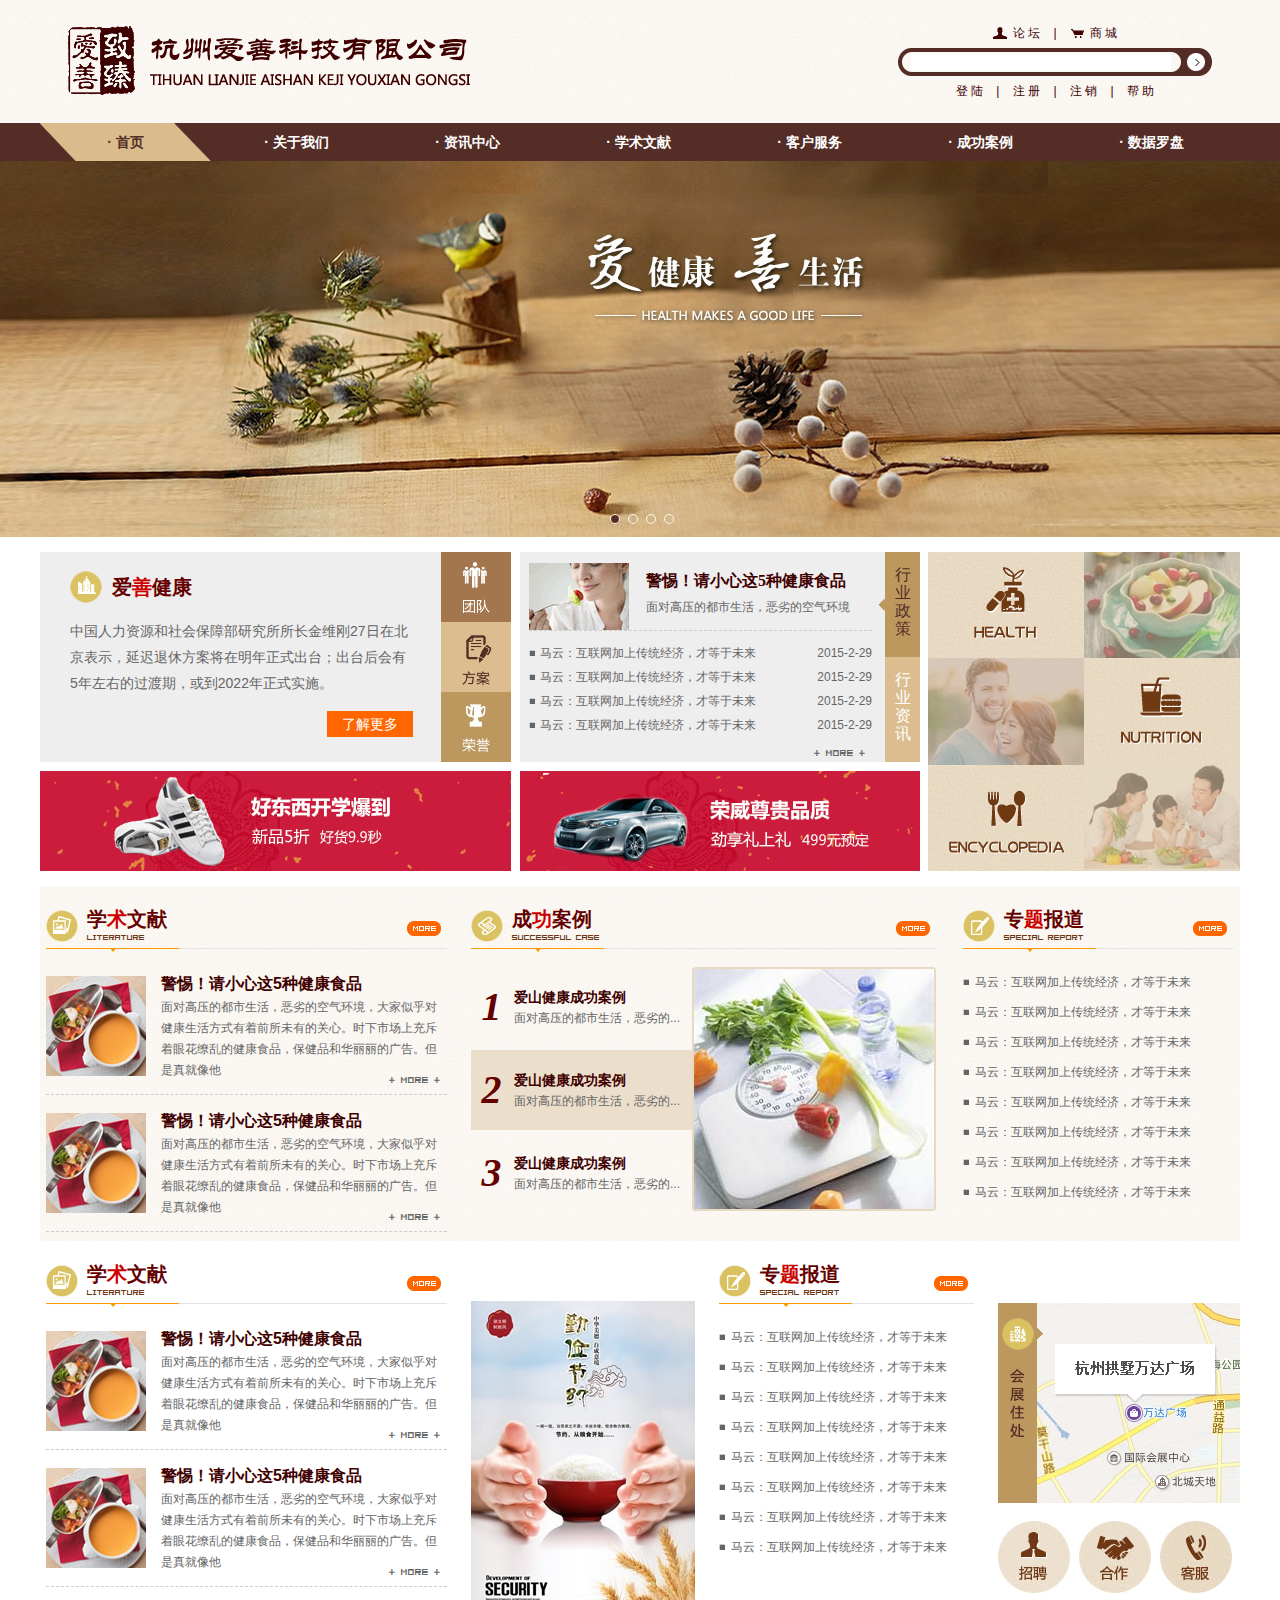
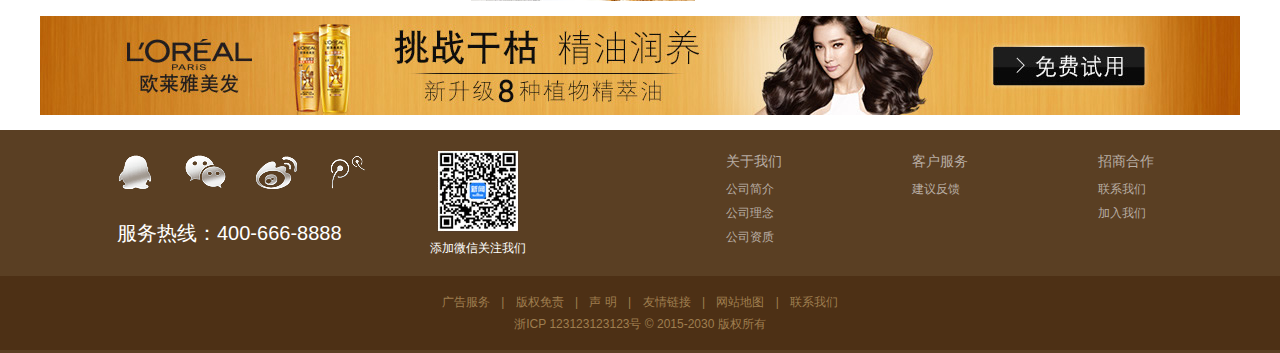
<file: index.html>
<!DOCTYPE html>
<html lang="en">

<head>
	<meta charset="UTF-8">
	<meta name="description" content="网站描述">
	<meta name="keywords" content="网站关键字">
	<link rel="stylesheet" href="css/style.css">
	<title>首页</title>
</head>

<body>
	<!-- 头部 -->
	<header class="header">
		<div class="headBox">
			<a class="logo" href="#"><img src="images/logo.png" width="402" height="69"></a>
			<div class="headR">
				<div class="headLinks"><a class="top_a1" href="#">论 坛</a> | <a class="top_a2" href="#">商 城</a></div>
				<div class="serBox">
					<input class="serInt" name="" type="text">
					<input value="" class="serSubmit" name="" type="submit">
				</div>
				<div class="headLinks"><a class="cor_cfs" href="#">登 陆</a> | <a class="cor_cfs" href="#">注 册</a> | <a
						class="cor_cfs" href="#">注 销</a> | <a class="cor_cfs" href="#">帮 助</a></div>
			</div>
		</div>
	</header>

	<!-- 导航栏 -->
	<nav class="nav">
		<div class="navBox">
			<ul>
				<li class="cutLi"><a href="index.html" class="nav_a">· 首页</a></li>
				<li><a href="about.html" class="nav_a">· 关于我们</a></li>
				<li><a href="information.html" class="nav_a">· 资讯中心</a>
					<div class="subMenu">
						<a class="nav_a2" href="industry.html">行业资讯</a> |
						<a class="nav_a2" href="special.html">专题报道</a> |
						<a class="nav_a2" href="#">违规动态</a> |
						<a class="nav_a2" href="#">会展信息</a> |
						<a class="nav_a2" href="#">行业人文</a> |
						<a class="nav_a2" href="#">加入我们</a>
					</div>
				</li>
				<li><a href="learning.html" class="nav_a">· 学术文献</a></li>
				<li><a href="customer.html" class="nav_a">· 客户服务</a></li>
				<li><a href="case.html" class="nav_a">· 成功案例</a></li>
				<li><a href="compass.html" class="nav_a">· 数据罗盘</a></li>
			</ul>
		</div>
	</nav>

	<!-- 轮播图 -->
	<div class="keAutoFocus">
		<div class="keAutoFbox">
			<div class="hd">
				<ul>
					<li></li>
					<li></li>
					<li></li>
					<li></li>
				</ul>
			</div>
			<div class="bd">
				<ul>
					<li><img src="images/mban1.jpg" width="1920" height="376"></li>
					<li><img src="images/mban1.jpg" width="1920" height="376"></li>
					<li><img src="images/mban1.jpg" width="1920" height="376"></li>
					<li><img src="images/mban1.jpg" width="1920" height="376"></li>
				</ul>
			</div>
		</div>
	</div>

	<!-- 正文1 -->
	<div class="hmCon1">
		<div class="hmc1_box1">
			<div class="hmc1_sbx1">
				<div class="hmT1"><img src="images/hm_tion1.png" width="32" height="32">爱<span class="cor_red">善</span>健康</div>
				<div class="hmbx1_txt">中国人力资源和社会保障部研究所所长金维刚27日在北京表示，延迟退休方案将在明年正式出台；出台后会有5年左右的过渡期，或到2022年正式实施。</div>
				<a href="#" class="hmbx1_more">了解更多</a>
				<div class="hmc1_itms imgBlock">
					<ul>
						<li><a href="#"><img src="images/hmbx1_itm1.jpg" width="70" height="70"></a></li>
						<li><a href="#"><img src="images/hmbx1_itm2.jpg" width="70" height="70"></a></li>
						<li><a href="#"><img src="images/hmbx1_itm3.jpg" width="70" height="70"></a></li>
					</ul>
				</div>
			</div>
			<div class="imgBlock mad_2"><img src="images/mad_2.jpg" width="471" height="100"></div>
		</div>
		<div class="hmc1_box2">
			<div class="hmc1_sbx2 hmc1_change">
				<div class="hd">
					<ul>
						<li class="on">行业政策<i></i></li>
						<li>行业资讯<i></i></li>
					</ul>
				</div>
				<div class="bd">
					<div class="hmc1Con">
						<div class="hmc1Top">
							<a class="fl" href="#"><img src="images/hm_simg1.gif" width="100" height="67"></a>
							<div class="hmc1_topTxt">
								<strong><a class="cor_cfs" href="#">警惕！请小心这5种健康食品</a></strong>
								面对高压的都市生活，恶劣的空气环境
							</div>
						</div>
						<div class="hmc1_u1">
							<ul>
								<li><a href="#" class="fl">马云：互联网加上传统经济，才等于未来</a><span class="fr">2015-2-29</span></li>
								<li><a href="#" class="fl">马云：互联网加上传统经济，才等于未来</a><span class="fr">2015-2-29</span></li>
								<li><a href="#" class="fl">马云：互联网加上传统经济，才等于未来</a><span class="fr">2015-2-29</span></li>
								<li><a href="#" class="fl">马云：互联网加上传统经济，才等于未来</a><span class="fr">2015-2-29</span></li>
							</ul>
							<a href="#" class="hmc1_more2">+ more +</a>
						</div>
					</div>
					<div class="hmc1Con">
						<div class="hmc1Top">
							<a class="fl" href="#"><img src="images/hm_simg1.gif" width="100" height="67"></a>
							<div class="hmc1_topTxt">
								<strong><a class="cor_cfs" href="#">警惕！请小心这5种健康食品</a></strong>
								面对高压的都市生活，恶劣的空气环境
							</div>
						</div>
						<div class="hmc1_u1">
							<ul>
								<li><a href="#" class="fl">上海长征医院楼顶发生火情</a><span class="fr">2015-2-29</span></li>
								<li><a href="#" class="fl">上海长征医院楼顶发生火情</a><span class="fr">2015-2-29</span></li>
								<li><a href="#" class="fl">上海长征医院楼顶发生火情</a><span class="fr">2015-2-29</span></li>
								<li><a href="#" class="fl">上海长征医院楼顶发生火情</a><span class="fr">2015-2-29</span></li>
							</ul>
							<a href="#" class="hmc1_more2">+ more +</a>
						</div>
					</div>
				</div>
			</div>
			<div class="imgBlock mad_2"><img src="images/mad_3.jpg" width="400" height="100"></div>
		</div>
		<div class="hmc1_box3 imgBlock">
			<ul>
				<li><a href="#"><img src="images/hmc1_img1.jpg" width="156" height="106"></a></li>
				<li><a href="#"><img src="images/hmc1_img2.jpg" width="156" height="106"></a></li>
				<li><a href="#"><img src="images/hmc1_img3.jpg" width="156" height="107"></a></li>
				<li><a href="#"><img src="images/hmc1_img4.jpg" width="156" height="107"></a></li>
				<li><a href="#"><img src="images/hmc1_img5.jpg" width="156" height="106"></a></li>
				<li><a href="#"><img src="images/hmc1_img6.jpg" width="156" height="106"></a></li>
			</ul>
		</div>
	</div>

	<!--正文2  -->
	<div class="hmCon2">
		<div class="hmc2L">
			<div class="hmc2T">
				<img src="images/hm_tion2.png" width="32" height="32">
				<div class="hmc2Tnm">
					<strong>学<span class="cor_red">术</span>文献</strong>
					literature
				</div>
				<a href="#" class="hmMore"></a>
			</div>
			<div class="hmc2_ul">
				<ul>
					<li>
						<a class="fl" href="#"><img src="images/hmc2_img.jpg" width="100" height="100"></a>
						<div class="hmc2Txt">
							<strong><a class="cor_cfs" href="#">警惕！请小心这5种健康食品</a></strong>
							<p>面对高压的都市生活，恶劣的空气环境，大家似乎对健康生活方式有着前所未有的关心。时下市场上充斥着眼花缭乱的健康食品，保健品和华丽丽的广告。但是真就像他</p>
							<a class="hmc1_more2" href="#">+ more +</a>
						</div>
					</li>
					<li>
						<a class="fl" href="#"><img src="images/hmc2_img.jpg" width="100" height="100"></a>
						<div class="hmc2Txt">
							<strong><a class="cor_cfs" href="#">警惕！请小心这5种健康食品</a></strong>
							<p>面对高压的都市生活，恶劣的空气环境，大家似乎对健康生活方式有着前所未有的关心。时下市场上充斥着眼花缭乱的健康食品，保健品和华丽丽的广告。但是真就像他</p>
							<a class="hmc1_more2" href="#">+ more +</a>
						</div>
					</li>
				</ul>
			</div>
		</div>
		<div class="hmc2M">
			<div class="hmc2T">
				<img src="images/hm_tion3.png" width="32" height="32">
				<div class="hmc2Tnm">
					<strong>成<span class="cor_red">功</span>案例</strong>
					successful case
				</div>
				<a href="#" class="hmMore"></a>
			</div>
			<div class="hmc2Box">
				<div class="hmc3u3">
					<ul>
						<li>
							<span>1</span>
							<div class="hmc3Txt2">
								<strong><a class="cor_cfs" href="#">爱山健康成功案例</a></strong>
								面对高压的都市生活，恶劣的...
							</div>
						</li>
						<li class="hmc3Even">
							<span>2</span>
							<div class="hmc3Txt2">
								<strong><a class="cor_cfs" href="#">爱山健康成功案例</a></strong>
								面对高压的都市生活，恶劣的...
							</div>
						</li>
						<li>
							<span>3</span>
							<div class="hmc3Txt2">
								<strong><a class="cor_cfs" href="#">爱山健康成功案例</a></strong>
								面对高压的都市生活，恶劣的...
							</div>
						</li>
					</ul>
				</div>
				<div class="hmc2Img imgBlock"><img src="images/hmc3Img.jpg" width="240" height="240"></div>
			</div>
		</div>
		<div class="hmc3M">
			<div class="hmc2T">
				<img src="images/hm_tion4.png" width="32" height="32">
				<div class="hmc2Tnm">
					<strong>专<span class="cor_red">题</span>报道</strong>
					special report
				</div>
				<a href="#" class="hmMore"></a>
			</div>
			<div class="hmc3_ul">
				<ul>
					<li><a href="#">马云：互联网加上传统经济，才等于未来</a></li>
					<li><a href="#">马云：互联网加上传统经济，才等于未来</a></li>
					<li><a href="#">马云：互联网加上传统经济，才等于未来</a></li>
					<li><a href="#">马云：互联网加上传统经济，才等于未来</a></li>
					<li><a href="#">马云：互联网加上传统经济，才等于未来</a></li>
					<li><a href="#">马云：互联网加上传统经济，才等于未来</a></li>
					<li><a href="#">马云：互联网加上传统经济，才等于未来</a></li>
					<li><a href="#">马云：互联网加上传统经济，才等于未来</a></li>
				</ul>
			</div>
		</div>
	</div>


	<!--正文3  -->
	<div class="hmCon3">
		<div class="hmc2L">
			<div class="hmc2T">
				<img src="images/hm_tion2.png" width="32" height="32">
				<div class="hmc2Tnm">
					<strong>学<span class="cor_red">术</span>文献</strong>
					literature
				</div>
				<a href="#" class="hmMore"></a>
			</div>
			<div class="hmc2_ul">
				<ul>
					<li>
						<a class="fl" href="#"><img src="images/hmc2_img.jpg" width="100" height="100"></a>
						<div class="hmc2Txt">
							<strong><a class="cor_cfs" href="#">警惕！请小心这5种健康食品</a></strong>
							<p>面对高压的都市生活，恶劣的空气环境，大家似乎对健康生活方式有着前所未有的关心。时下市场上充斥着眼花缭乱的健康食品，保健品和华丽丽的广告。但是真就像他</p>
							<a class="hmc1_more2" href="#">+ more +</a>
						</div>
					</li>
					<li>
						<a class="fl" href="#"><img src="images/hmc2_img.jpg" width="100" height="100"></a>
						<div class="hmc2Txt">
							<strong><a class="cor_cfs" href="#">警惕！请小心这5种健康食品</a></strong>
							<p>面对高压的都市生活，恶劣的空气环境，大家似乎对健康生活方式有着前所未有的关心。时下市场上充斥着眼花缭乱的健康食品，保健品和华丽丽的广告。但是真就像他</p>
							<a class="hmc1_more2" href="#">+ more +</a>
						</div>
					</li>
				</ul>
			</div>
		</div>
		<div class="hmc3Img">
			<a href="#"><img src="images/hmc3_img.jpg" width="224" height="300"></a>
		</div>
		<div class="hmc3M">
			<div class="hmc2T">
				<img src="images/hm_tion4.png" width="32" height="32">
				<div class="hmc2Tnm">
					<strong>专<span class="cor_red">题</span>报道</strong>
					special report
				</div>
				<a href="#" class="hmMore"></a>
			</div>
			<div class="hmc3_ul">
				<ul>
					<li><a href="#">马云：互联网加上传统经济，才等于未来</a></li>
					<li><a href="#">马云：互联网加上传统经济，才等于未来</a></li>
					<li><a href="#">马云：互联网加上传统经济，才等于未来</a></li>
					<li><a href="#">马云：互联网加上传统经济，才等于未来</a></li>
					<li><a href="#">马云：互联网加上传统经济，才等于未来</a></li>
					<li><a href="#">马云：互联网加上传统经济，才等于未来</a></li>
					<li><a href="#">马云：互联网加上传统经济，才等于未来</a></li>
					<li><a href="#">马云：互联网加上传统经济，才等于未来</a></li>
				</ul>
			</div>
		</div>
		<div class="hmc3R">
			<div class="hmc3Map">
				<img src="images/hmc3Map.gif" width="203" height="200">
				<img class="hmc3T" src="images/hmc3T.png" width="45" height="200">
			</div>
			<div class="hmc3u2">
				<ul>
					<li><a href="#"><img src="images/hmc3_itm1.jpg" width="72" height="72"></a></li>
					<li><a href="#"><img src="images/hmc3_itm2.jpg" width="72" height="72"></a></li>
					<li><a href="#"><img src="images/hmc3_itm3.jpg" width="72" height="72"></a></li>
				</ul>
			</div>
		</div>
	</div>

	<!-- 广告 -->
	<div class="mad_1 imgBlock"><img src="images/mad_1.jpg" width="1200" height="99"></div>

	<!--企业详情  -->
	<div class="mBom">
		<div class="mBomBox">
			<div class="mBomL">
				<div class="mBom_res bdsharebuttonbox">
					<a href="#" class="mBom_res1" data-cmd="sqq"></a>
					<a href="#" class="mBom_res1 mBom_res2" data-cmd="weixin"></a>
					<a href="#" class="mBom_res1 mBom_res3" data-cmd="tsina"></a>
					<a href="#" class="mBom_res1 mBom_res4" data-cmd="tqq"></a>
				</div>
				<div class="mBom_tel">服务热线：400-666-8888</div>
			</div>
			<div class="mBomM">
				<img src="images/wxImg.jpg" width="82" height="82"><br>添加微信关注我们
			</div>
			<div class="mBomDl">
				<dl>
					<dt>招商合作</dt>
					<dd><a class="mBom_a1" href="contact.html">联系我们</a></dd>
					<dd><a class="mBom_a1" href="#">加入我们</a></dd>
				</dl>
			</div>
			<div class="mBomDl">
				<dl>
					<dt>客户服务</dt>
					<dd><a class="mBom_a1" href="feedback.html">建议反馈</a></dd>
				</dl>
			</div>
			<div class="mBomDl">
				<dl>
					<dt>关于我们</dt>
					<dd><a class="mBom_a1" href="#">公司简介</a></dd>
					<dd><a class="mBom_a1" href="#">公司理念</a></dd>
					<dd><a class="mBom_a1" href="#">公司资质</a></dd>
				</dl>
			</div>
		</div>
	</div>

	<!-- 底部 -->
	<footer class="footer">
		<div class="footLink">
			<a href="#">广告服务</a> |
			<a href="#">版权免责</a> |
			<a href="#">声 明</a> |
			<a href="#">友情链接</a> |
			<a href="#">网站地图</a> |
			<a href="#">联系我们</a>
		</div>
		<p> 浙ICP 123123123123号 © 2015-2030 版权所有</p>
	</footer>

</body>
<script type="text/javascript">
	var __aObj = document.getElementsByTagName("a");
	var __length = __aObj.length;
	for (var i = 0; i < __length; i++) {
		__aObj[i].onfocus = function () { this.blur(); }
	}
</script>
<script src="js/jquery.js" type="text/javascript"></script>
<!-- 轮播 -->
<script src="js/ss.js" type="text/javascript"></script>
<script src="js/public.js" type="text/javascript"></script>
<script src="js/prefixfree.min.js" type="text/javascript"></script>
<!-- [if lt IE 8] -->
<script language="javascript" type="text/javascript" src="libs/html5.js"></script>
<!-- [endif] -->
<!-- [if IE 6] -->
<script src="libs/ie6PNG.js" type="text/javascript"></script>
<script type="text/javascript">DD_belatedPNG.fix('*');</script>
<!--  [endif] -->

</html>
</file>
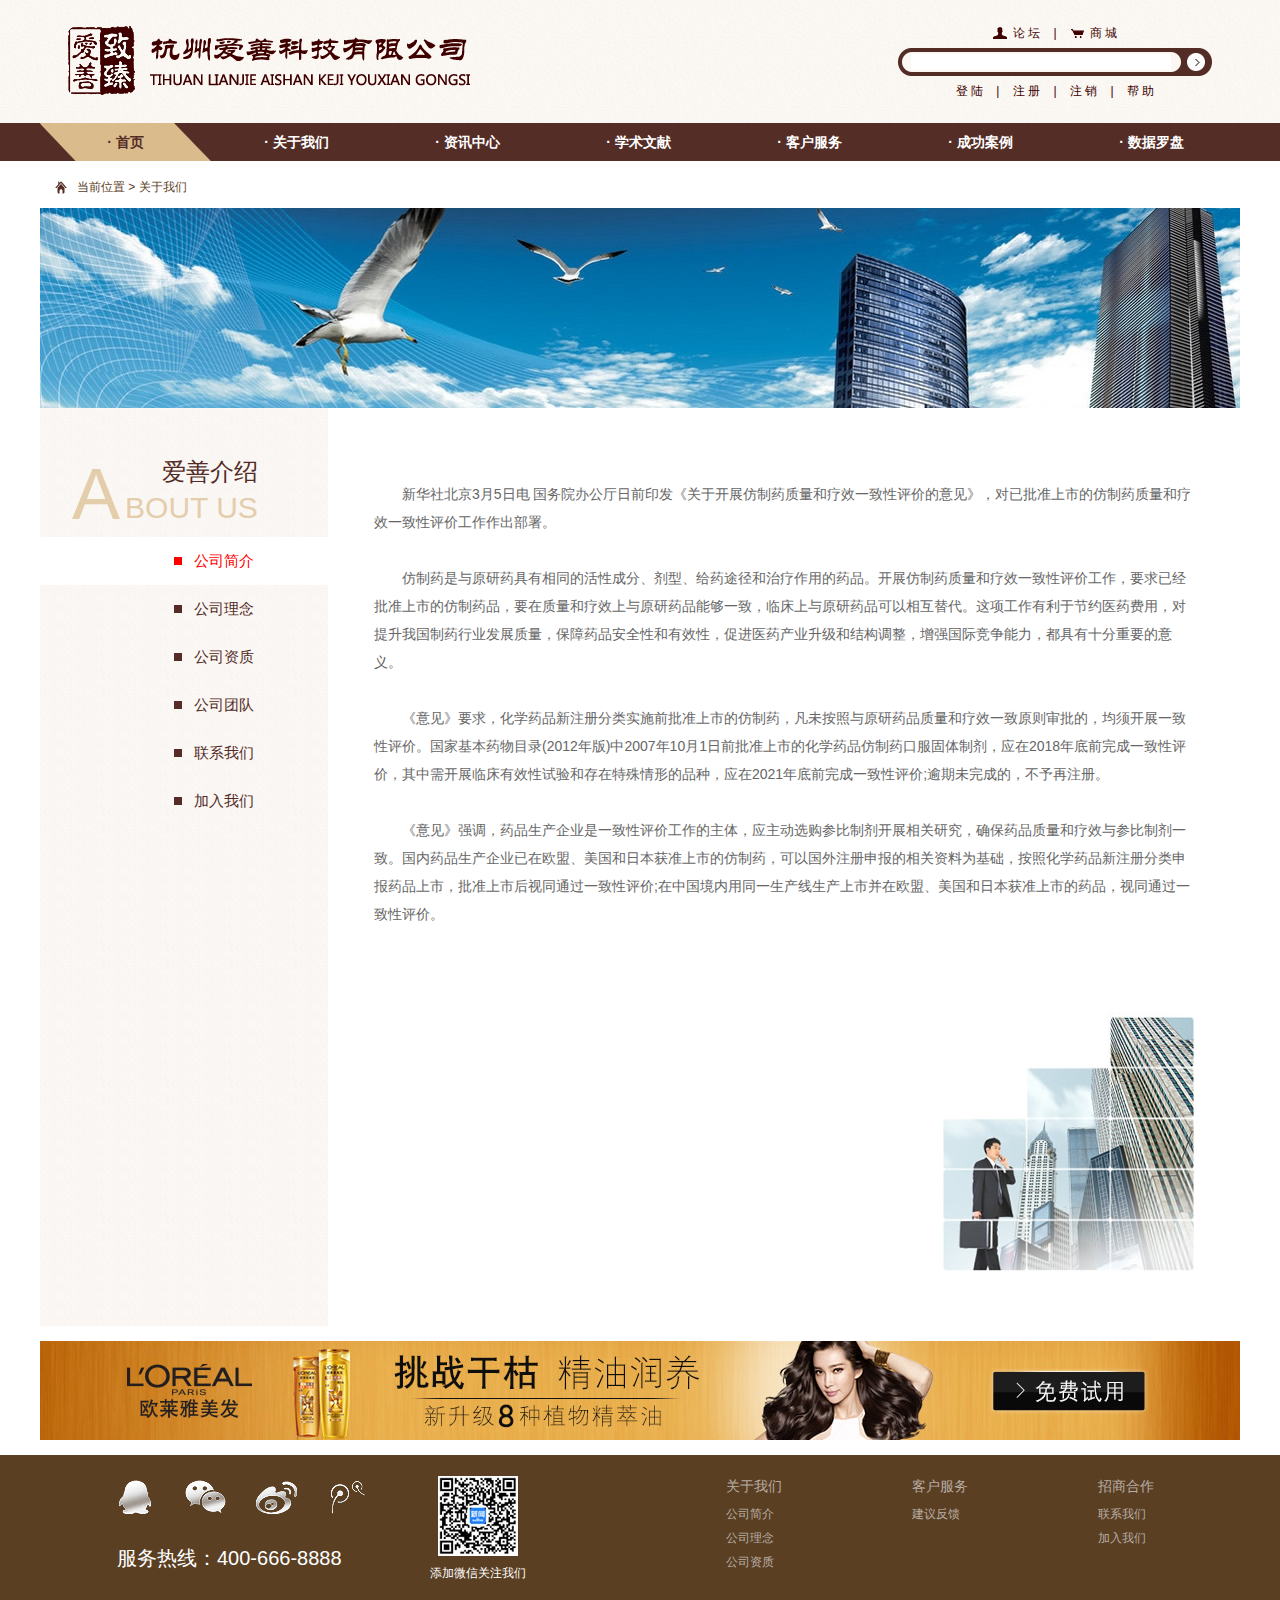
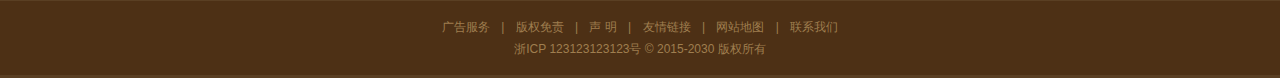
<file: about.html>
<!DOCTYPE html>
<html lang="en">

<head>
  <meta charset="UTF-8">
  <meta name="description" content="网站描述">
  <meta name="keywords" content="网站关键字">
  <link rel="stylesheet" href="css/style.css">
  <title>关于我们</title>
</head>

<body>
  <!-- 头部 -->
  <header class="header">
    <div class="headBox">
      <a class="logo" href="#"><img src="images/logo.png" width="402" height="69"></a>
      <div class="headR">
        <div class="headLinks"><a class="top_a1" href="#">论 坛</a> | <a class="top_a2" href="#">商 城</a></div>
        <div class="serBox">
          <input class="serInt" name="" type="text">
          <input value="" class="serSubmit" name="" type="submit">
        </div>
        <div class="headLinks"><a class="cor_cfs" href="#">登 陆</a> | <a class="cor_cfs" href="#">注 册</a> | <a
            class="cor_cfs" href="#">注 销</a> | <a class="cor_cfs" href="#">帮 助</a></div>
      </div>
    </div>
  </header>

  <!-- 导航栏 -->
  <nav class="nav">
    <div class="navBox">
      <ul>
        <li class="cutLi"><a href="index.html" class="nav_a">· 首页</a></li>
        <li><a href="about.html" class="nav_a">· 关于我们</a></li>
        <li><a href="information.html" class="nav_a">· 资讯中心</a>
          <div class="subMenu">
            <a class="nav_a2" href="#">行业资讯</a> |
            <a class="nav_a2" href="#">专题报道</a> |
            <a class="nav_a2" href="#">违规动态</a> |
            <a class="nav_a2" href="#">会展信息</a> |
            <a class="nav_a2" href="#">行业人文</a> |
            <a class="nav_a2" href="#">加入我们</a>
          </div>
        </li>
        <li><a href="learning.html" class="nav_a">· 学术文献</a></li>
        <li><a href="customer.html" class="nav_a">· 客户服务</a></li>
        <li><a href="case.html" class="nav_a">· 成功案例</a></li>
        <li><a href="compass.html" class="nav_a">· 数据罗盘</a></li>
      </ul>
    </div>
  </nav>

  <!-- 标记 -->
  <div class="main2">
    <div class="m2pos">当前位置 > <a href="#">关于我们</a></div>
    <div class="imgBlock"><img src="images/m2ban2.jpg" width="1200" height="200"></div>
  </div>
  <!-- 正文 -->
  <div class="m2bodyMain mb15">
    <div class="m2L">
      <div class="m2ItmNm">
        <span class="m2Ns1">A</span>
        <span class="m2Ns2">
          <span>爱善介绍</span><br>
          bout us
        </span>
      </div>
      <ul class="m2nav">
        <li><a href="#" class="m2nav_a on">公司简介</a></li>
        <li><a href="#" class="m2nav_a">公司理念</a></li>
        <li><a href="#" class="m2nav_a">公司资质</a></li>
        <li><a href="#" class="m2nav_a">公司团队</a></li>
        <li><a href="#" class="m2nav_a">联系我们</a></li>
        <li><a href="#" class="m2nav_a">加入我们</a></li>
      </ul>
    </div>
    <div class="m2R">
      <div class="m2Editor">
        <p>　　新华社北京3月5日电 国务院办公厅日前印发《关于开展仿制药质量和疗效一致性评价的意见》，对已批准上市的仿制药质量和疗效一致性评价工作作出部署。</p>
        <p>&nbsp;</p>
        <p>
          　　仿制药是与原研药具有相同的活性成分、剂型、给药途径和治疗作用的药品。开展仿制药质量和疗效一致性评价工作，要求已经批准上市的仿制药品，要在质量和疗效上与原研药品能够一致，临床上与原研药品可以相互替代。这项工作有利于节约医药费用，对提升我国制药行业发展质量，保障药品安全性和有效性，促进医药产业升级和结构调整，增强国际竞争能力，都具有十分重要的意义。
        </p>
        <p>&nbsp;</p>
        <p>
          　　《意见》要求，化学药品新注册分类实施前批准上市的仿制药，凡未按照与原研药品质量和疗效一致原则审批的，均须开展一致性评价。国家基本药物目录(2012年版)中2007年10月1日前批准上市的化学药品仿制药口服固体制剂，应在2018年底前完成一致性评价，其中需开展临床有效性试验和存在特殊情形的品种，应在2021年底前完成一致性评价;逾期未完成的，不予再注册。
        </p>
        <p>&nbsp;</p>
        <p>
          　　《意见》强调，药品生产企业是一致性评价工作的主体，应主动选购参比制剂开展相关研究，确保药品质量和疗效与参比制剂一致。国内药品生产企业已在欧盟、美国和日本获准上市的仿制药，可以国外注册申报的相关资料为基础，按照化学药品新注册分类申报药品上市，批准上市后视同通过一致性评价;在中国境内用同一生产线生产上市并在欧盟、美国和日本获准上市的药品，视同通过一致性评价。
        </p>
        <p>&nbsp;</p>
        <p>&nbsp;</p>
        <p>&nbsp;</p>
        <p align="right"><img src="images/m2eimg1.jpg" width="263" height="259"></p>
      </div>
    </div>
    <div class="clear"></div>
  </div>
  <!-- 广告 -->
  <div class="mad_1 imgBlock"><img src="images/mad_1.jpg" width="1200" height="99"></div>
  <!--企业详情  -->
  <div class="mBom">
    <div class="mBomBox">
      <div class="mBomL">
        <div class="mBom_res bdsharebuttonbox">
          <a href="#" class="mBom_res1" data-cmd="sqq"></a>
          <a href="#" class="mBom_res1 mBom_res2" data-cmd="weixin"></a>
          <a href="#" class="mBom_res1 mBom_res3" data-cmd="tsina"></a>
          <a href="#" class="mBom_res1 mBom_res4" data-cmd="tqq"></a>
        </div>
        <div class="mBom_tel">服务热线：400-666-8888</div>
      </div>
      <div class="mBomM">
        <img src="images/wxImg.jpg" width="82" height="82"><br>添加微信关注我们
      </div>
      <div class="mBomDl">
        <dl>
          <dt>招商合作</dt>
          <dd><a class="mBom_a1" href="contact.html">联系我们</a></dd>
          <dd><a class="mBom_a1" href="#">加入我们</a></dd>
        </dl>
      </div>
      <div class="mBomDl">
        <dl>
          <dt>客户服务</dt>
          <dd><a class="mBom_a1" href="feedback.html">建议反馈</a></dd>
        </dl>
      </div>
      <div class="mBomDl">
        <dl>
          <dt>关于我们</dt>
          <dd><a class="mBom_a1" href="#">公司简介</a></dd>
          <dd><a class="mBom_a1" href="#">公司理念</a></dd>
          <dd><a class="mBom_a1" href="#">公司资质</a></dd>
        </dl>
      </div>
    </div>
  </div>
  <!-- 底部 -->
  <footer class="footer">
    <div class="footLink">
      <a href="#">广告服务</a> |
      <a href="#">版权免责</a> |
      <a href="#">声 明</a> |
      <a href="#">友情链接</a> |
      <a href="#">网站地图</a> |
      <a href="#">联系我们</a>
    </div>
    <p> 浙ICP 123123123123号 © 2015-2030 版权所有</p>
  </footer>

</body>
<script type="text/javascript">
  var __aObj = document.getElementsByTagName("a");
  var __length = __aObj.length;
  for (var i = 0; i < __length; i++) {
    __aObj[i].onfocus = function () { this.blur(); }
  }
</script>
<script src="js/jquery.js" type="text/javascript"></script>
<!-- 轮播 -->
<script src="js/ss.js" type="text/javascript"></script>
<script src="js/public.js" type="text/javascript"></script>
<script src="js/prefixfree.min.js" type="text/javascript"></script>
<!-- [if lt IE 8] -->
<script language="javascript" type="text/javascript" src="libs/html5.js"></script>
<!-- [endif] -->
<!-- [if IE 6] -->
<script src="libs/ie6PNG.js" type="text/javascript"></script>
<script type="text/javascript">DD_belatedPNG.fix('*');</script>
<!--  [endif] -->

</html>
</file>
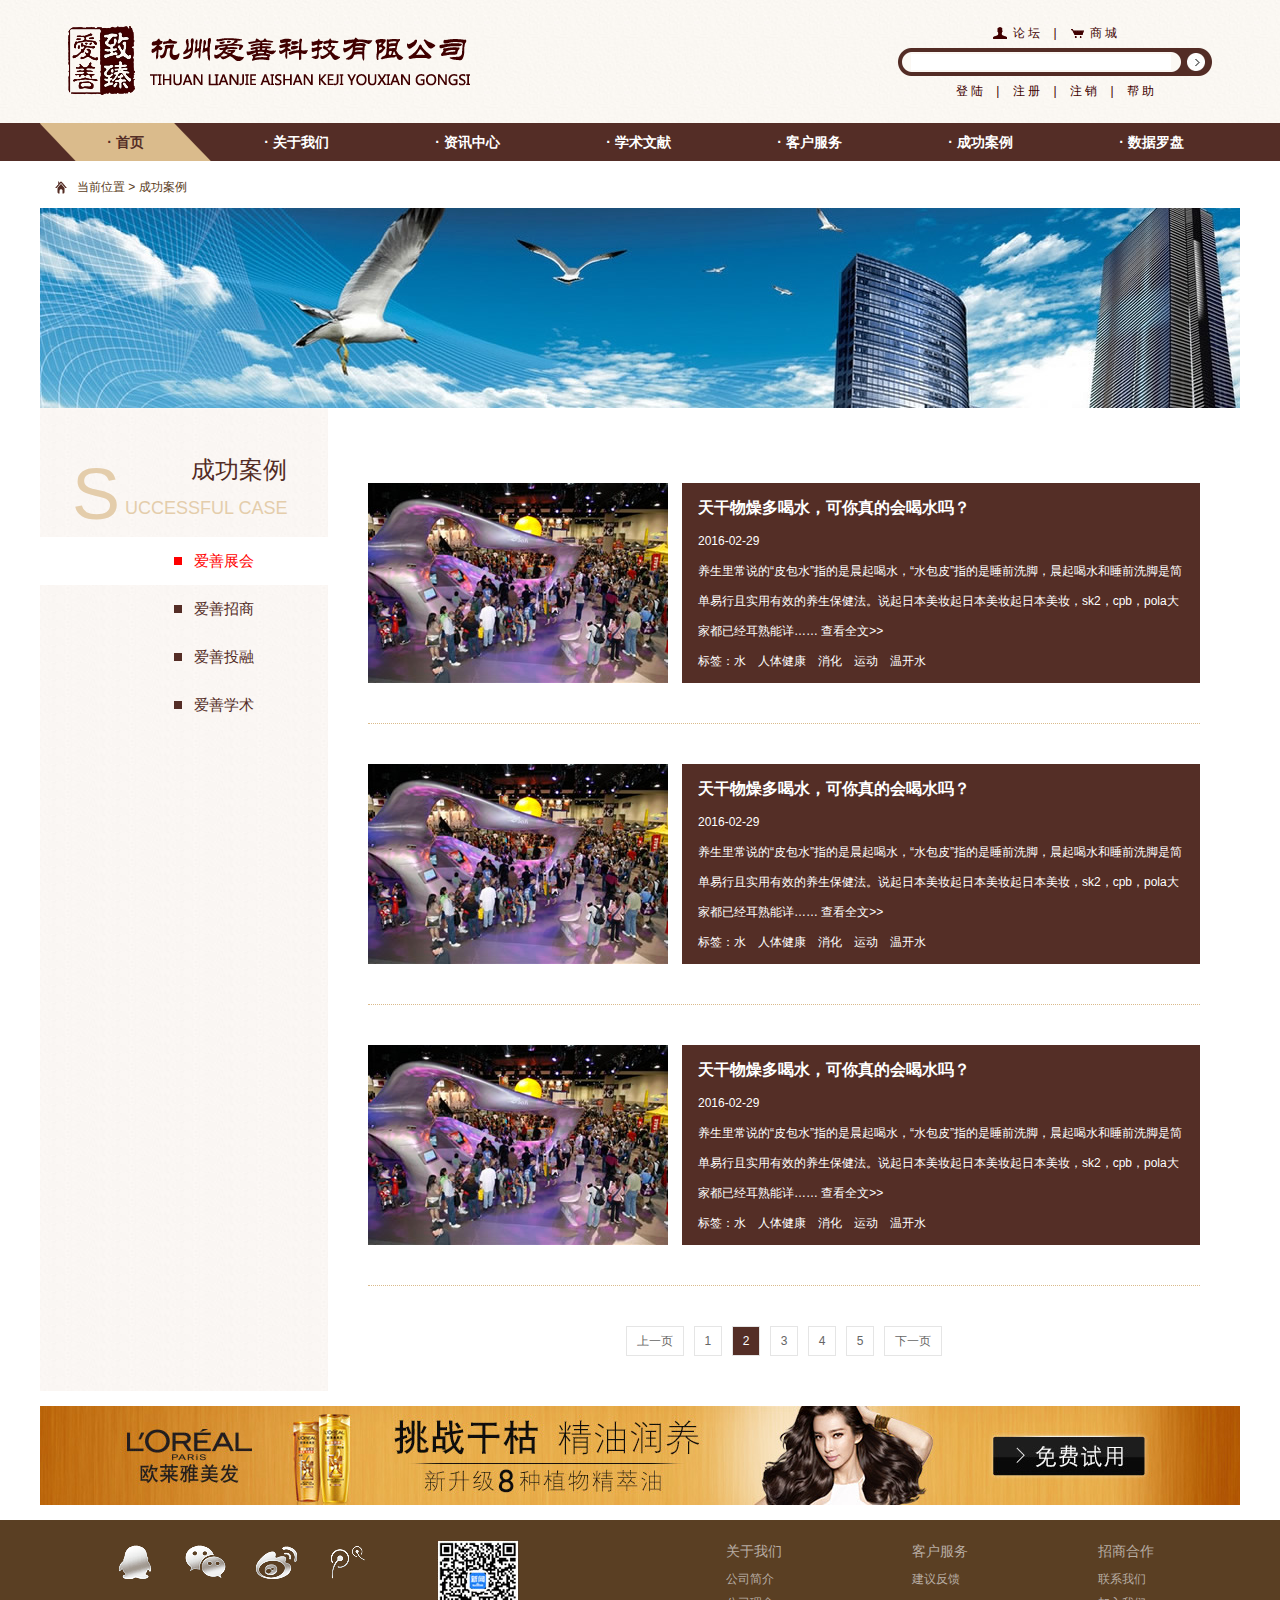
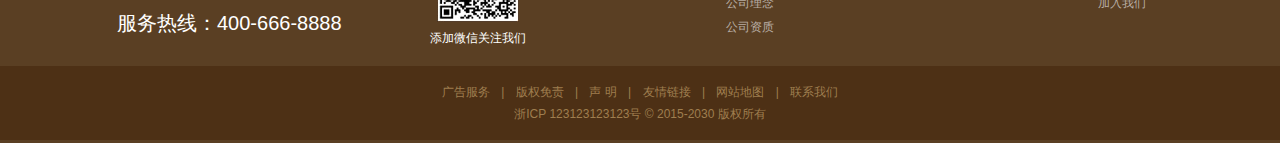
<file: case.html>
<!DOCTYPE html>
<html lang="en">

<head>
  <meta charset="UTF-8">
  <meta name="description" content="网站描述">
  <meta name="keywords" content="网站关键字">
  <link rel="stylesheet" href="css/style.css">
  <title>成功案例</title>
</head>

<body>
  <!-- 头部 -->
  <header class="header">
    <div class="headBox">
      <a class="logo" href="#"><img src="images/logo.png" width="402" height="69"></a>
      <div class="headR">
        <div class="headLinks"><a class="top_a1" href="#">论 坛</a> | <a class="top_a2" href="#">商 城</a></div>
        <div class="serBox">
          <input class="serInt" name="" type="text">
          <input value="" class="serSubmit" name="" type="submit">
        </div>
        <div class="headLinks"><a class="cor_cfs" href="#">登 陆</a> | <a class="cor_cfs" href="#">注 册</a> | <a
            class="cor_cfs" href="#">注 销</a> | <a class="cor_cfs" href="#">帮 助</a></div>
      </div>
    </div>
  </header>

  <!-- 导航栏 -->
  <nav class="nav">
    <div class="navBox">
      <ul>
        <li class="cutLi"><a href="index.html" class="nav_a">· 首页</a></li>
        <li><a href="about.html" class="nav_a">· 关于我们</a></li>
        <li><a href="information.html" class="nav_a">· 资讯中心</a>
          <div class="subMenu">
            <a class="nav_a2" href="industry.html">行业资讯</a> |
            <a class="nav_a2" href="special.html">专题报道</a> |
            <a class="nav_a2" href="#">违规动态</a> |
            <a class="nav_a2" href="#">会展信息</a> |
            <a class="nav_a2" href="#">行业人文</a> |
            <a class="nav_a2" href="#">加入我们</a>
          </div>
        </li>
        <li><a href="learning.html" class="nav_a">· 学术文献</a></li>
        <li><a href="customer.html" class="nav_a">· 客户服务</a></li>
        <li><a href="case.html" class="nav_a">· 成功案例</a></li>
        <li><a href="compass.html" class="nav_a">· 数据罗盘</a></li>
      </ul>
    </div>
  </nav>

  <!-- 标记 -->
  <div class="main2">
    <div class="m2pos">当前位置 > <a href="#">成功案例</a></div>
    <div class="imgBlock"><img src="images/m2ban2.jpg" width="1200" height="200"></div>
  </div>
  <!-- 正文 -->
  <div class="m2bodyMain mb15">
    <div class="m2L">
      <div class="m2ItmNm">
        <span class="m2Ns1">s</span>
        <span class="m2Ns2 m2Ns2a">
          <span>成功案例</span><br>
          uccessful case
        </span>
      </div>
      <ul class="m2nav">
        <li><a href="#" class="m2nav_a on">爱善展会</a></li>
        <li><a href="#" class="m2nav_a">爱善招商</a></li>
        <li><a href="#" class="m2nav_a">爱善投融</a></li>
        <li><a href="#" class="m2nav_a">爱善学术</a></li>
      </ul>
    </div>
    <div class="m2R">
      <div class="m2case_ul">
        <ul>
          <li>
            <a class="fl" href="#"><img src="images/m2cs_img.jpg" width="300" height="200"></a>
            <div class="m2caseTxt">
              <strong><a href="#" class="cor_bs">天干物燥多喝水，可你真的会喝水吗？</a></strong>
              <p>2016-02-29</p>
              <p>养生里常说的“皮包水”指的是晨起喝水，“水包皮”指的是睡前洗脚，晨起喝水和睡前洗脚是简单易行且实用有效的养生保健法。说起日本美妆起日本美妆起日本美妆，sk2，cpb，pola大家都已经耳熟能详…… <a
                  class="cor_bs" href="#">查看全文>></a></p>
              <p>标签：<a class="cor_bs" href="#">水</a>　<a class="cor_bs" href="#">人体健康</a>　<a class="cor_bs"
                  href="#">消化</a>　<a class="cor_bs" href="#">运动</a>　<a class="cor_bs" href="#">温开水</a></p>
            </div>
          </li>
          <li>
            <a class="fl" href="#"><img src="images/m2cs_img.jpg" width="300" height="200"></a>
            <div class="m2caseTxt">
              <strong><a href="#" class="cor_bs">天干物燥多喝水，可你真的会喝水吗？</a></strong>
              <p>2016-02-29</p>
              <p>养生里常说的“皮包水”指的是晨起喝水，“水包皮”指的是睡前洗脚，晨起喝水和睡前洗脚是简单易行且实用有效的养生保健法。说起日本美妆起日本美妆起日本美妆，sk2，cpb，pola大家都已经耳熟能详…… <a
                  class="cor_bs" href="#">查看全文>></a></p>
              <p>标签：<a class="cor_bs" href="#">水</a>　<a class="cor_bs" href="#">人体健康</a>　<a class="cor_bs"
                  href="#">消化</a>　<a class="cor_bs" href="#">运动</a>　<a class="cor_bs" href="#">温开水</a></p>
            </div>
          </li>
          <li>
            <a class="fl" href="#"><img src="images/m2cs_img.jpg" width="300" height="200"></a>
            <div class="m2caseTxt">
              <strong><a href="#" class="cor_bs">天干物燥多喝水，可你真的会喝水吗？</a></strong>
              <p>2016-02-29</p>
              <p>养生里常说的“皮包水”指的是晨起喝水，“水包皮”指的是睡前洗脚，晨起喝水和睡前洗脚是简单易行且实用有效的养生保健法。说起日本美妆起日本美妆起日本美妆，sk2，cpb，pola大家都已经耳熟能详…… <a
                  class="cor_bs" href="#">查看全文>></a></p>
              <p>标签：<a class="cor_bs" href="#">水</a>　<a class="cor_bs" href="#">人体健康</a>　<a class="cor_bs"
                  href="#">消化</a>　<a class="cor_bs" href="#">运动</a>　<a class="cor_bs" href="#">温开水</a></p>
            </div>
          </li>
        </ul>
        <div class="clear"></div>
      </div>
      <div class="page">
        <a class="page_a" href="#">上一页</a>
        <a class="page_a" href="#">1</a>
        <a class="page_a on" href="#">2</a>
        <a class="page_a" href="#">3</a>
        <a class="page_a" href="#">4</a>
        <a class="page_a" href="#">5</a>
        <a class="page_a" href="#">下一页</a>
      </div>
    </div>
    <div class="clear"></div>
  </div>
  <!-- 广告 -->
  <div class="mad_1 imgBlock"><img src="images/mad_1.jpg" width="1200" height="99"></div>
  <!--企业详情  -->
  <div class="mBom">
    <div class="mBomBox">
      <div class="mBomL">
        <div class="mBom_res bdsharebuttonbox">
          <a href="#" class="mBom_res1" data-cmd="sqq"></a>
          <a href="#" class="mBom_res1 mBom_res2" data-cmd="weixin"></a>
          <a href="#" class="mBom_res1 mBom_res3" data-cmd="tsina"></a>
          <a href="#" class="mBom_res1 mBom_res4" data-cmd="tqq"></a>
        </div>
        <div class="mBom_tel">服务热线：400-666-8888</div>
      </div>
      <div class="mBomM">
        <img src="images/wxImg.jpg" width="82" height="82"><br>添加微信关注我们
      </div>
      <div class="mBomDl">
        <dl>
          <dt>招商合作</dt>
          <dd><a class="mBom_a1" href="contact.html">联系我们</a></dd>
          <dd><a class="mBom_a1" href="#">加入我们</a></dd>
        </dl>
      </div>
      <div class="mBomDl">
        <dl>
          <dt>客户服务</dt>
          <dd><a class="mBom_a1" href="feedback.html">建议反馈</a></dd>
        </dl>
      </div>
      <div class="mBomDl">
        <dl>
          <dt>关于我们</dt>
          <dd><a class="mBom_a1" href="#">公司简介</a></dd>
          <dd><a class="mBom_a1" href="#">公司理念</a></dd>
          <dd><a class="mBom_a1" href="#">公司资质</a></dd>
        </dl>
      </div>
    </div>
  </div>
  <!-- 底部 -->
  <footer class="footer">
    <div class="footLink">
      <a href="#">广告服务</a> |
      <a href="#">版权免责</a> |
      <a href="#">声 明</a> |
      <a href="#">友情链接</a> |
      <a href="#">网站地图</a> |
      <a href="#">联系我们</a>
    </div>
    <p> 浙ICP 123123123123号 © 2015-2030 版权所有</p>
  </footer>

</body>
<script type="text/javascript">
  var __aObj = document.getElementsByTagName("a");
  var __length = __aObj.length;
  for (var i = 0; i < __length; i++) {
    __aObj[i].onfocus = function () { this.blur(); }
  }
</script>
<script src="js/jquery.js" type="text/javascript"></script>
<!-- 轮播 -->
<script src="js/ss.js" type="text/javascript"></script>
<script src="js/public.js" type="text/javascript"></script>
<script src="js/prefixfree.min.js" type="text/javascript"></script>
<!-- [if lt IE 8] -->
<script language="javascript" type="text/javascript" src="libs/html5.js"></script>
<!-- [endif] -->
<!-- [if IE 6] -->
<script src="libs/ie6PNG.js" type="text/javascript"></script>
<script type="text/javascript">DD_belatedPNG.fix('*');</script>
<!--  [endif] -->

</html>
</file>
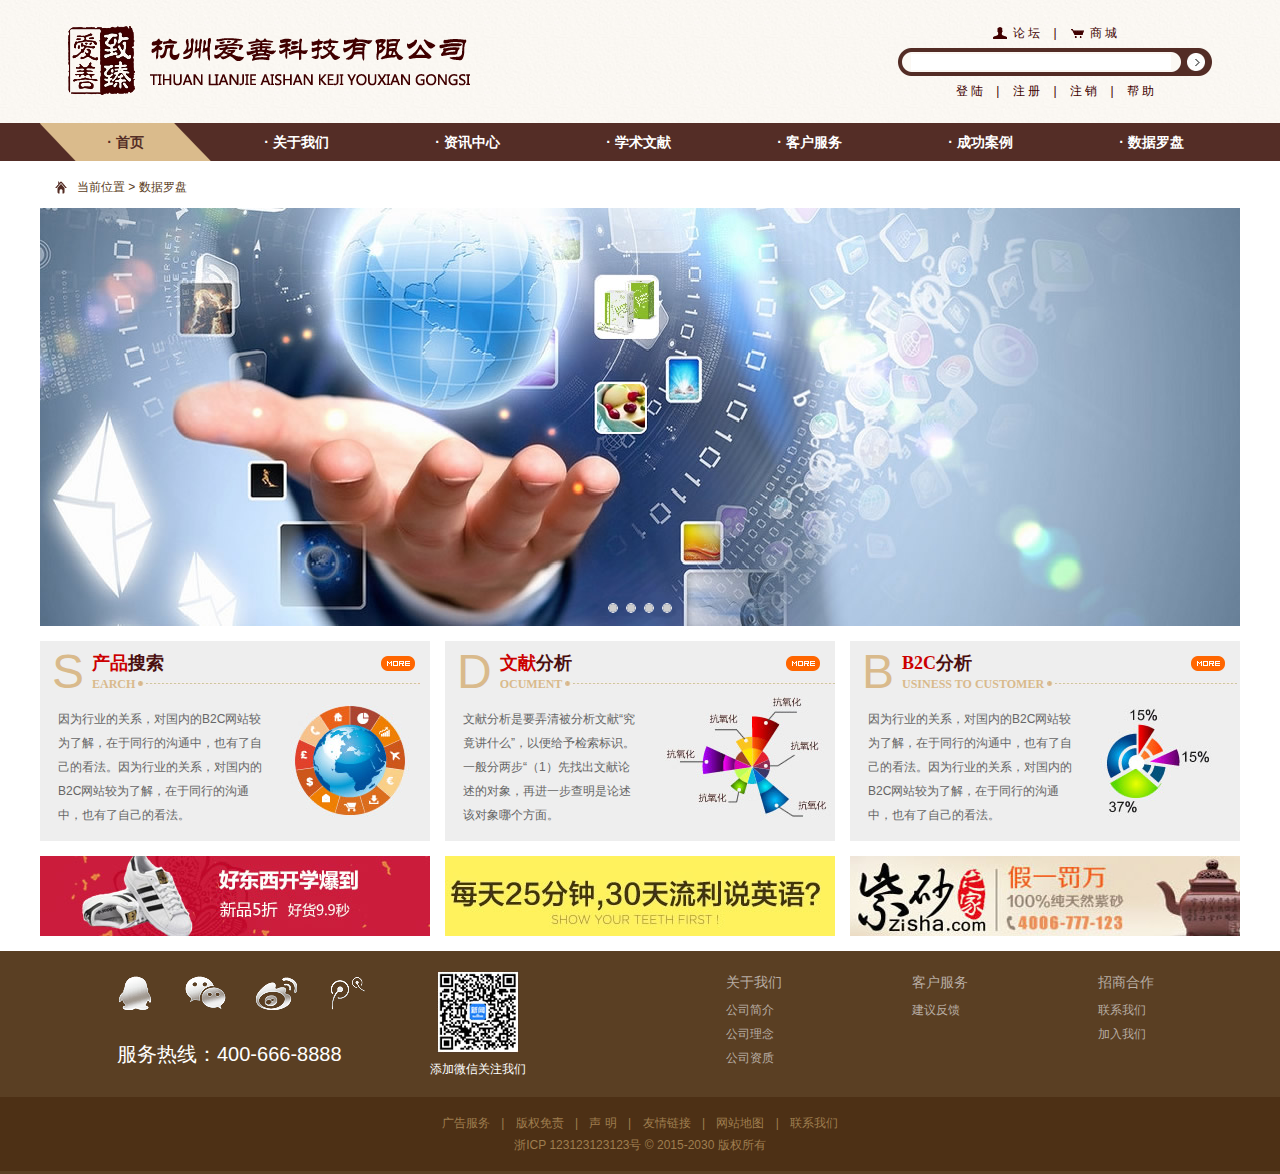
<file: compass.html>
<!DOCTYPE html>
<html lang="en">

<head>
	<meta charset="UTF-8">
	<meta name="description" content="网站描述">
	<meta name="keywords" content="网站关键字">
	<link rel="stylesheet" href="css/style.css">
	<title>数据罗盘</title>
</head>

<body>
	<!-- 头部 -->
	<header class="header">
		<div class="headBox">
			<a class="logo" href="#"><img src="images/logo.png" width="402" height="69"></a>
			<div class="headR">
				<div class="headLinks"><a class="top_a1" href="#">论 坛</a> | <a class="top_a2" href="#">商 城</a></div>
				<div class="serBox">
					<input class="serInt" name="" type="text">
					<input value="" class="serSubmit" name="" type="submit">
				</div>
				<div class="headLinks"><a class="cor_cfs" href="#">登 陆</a> | <a class="cor_cfs" href="#">注 册</a> | <a
						class="cor_cfs" href="#">注 销</a> | <a class="cor_cfs" href="#">帮 助</a></div>
			</div>
		</div>
	</header>

	<!-- 导航栏 -->
	<nav class="nav">
		<div class="navBox">
			<ul>
				<li class="cutLi"><a href="index.html" class="nav_a">· 首页</a></li>
				<li><a href="about.html" class="nav_a">· 关于我们</a></li>
				<li><a href="information.html" class="nav_a">· 资讯中心</a>
					<div class="subMenu">
						<a class="nav_a2" href="#">行业资讯</a> |
						<a class="nav_a2" href="#">专题报道</a> |
						<a class="nav_a2" href="#">违规动态</a> |
						<a class="nav_a2" href="#">会展信息</a> |
						<a class="nav_a2" href="#">行业人文</a> |
						<a class="nav_a2" href="#">加入我们</a>
					</div>
				</li>
				<li><a href="learning.html" class="nav_a">· 学术文献</a></li>
				<li><a href="customer.html" class="nav_a">· 客户服务</a></li>
				<li><a href="case.html" class="nav_a">· 成功案例</a></li>
				<li><a href="compass.html" class="nav_a">· 数据罗盘</a></li>
			</ul>
		</div>
	</nav>

	<!-- 正文 -->
	<div class="main2">
		<div class="m2pos">当前位置 > <a href="#">数据罗盘</a></div>
		<div class="m2Focus">
			<div class="hd">
				<ul>
					<li></li>
					<li></li>
					<li></li>
					<li></li>
				</ul>
			</div>
			<div class="bd">
				<ul>
					<li><img src="images/m2ban1.jpg" width="1200" height="418"></li>
					<li><img src="images/m2ban1.jpg" width="1200" height="418"></li>
					<li><img src="images/m2ban1.jpg" width="1200" height="418"></li>
					<li><img src="images/m2ban1.jpg" width="1200" height="418"></li>
				</ul>
			</div>
		</div>
		<div class="m2abox">
			<div class="m2aboxItm">
				<div class="m2at1">
					<span class="m2as1">S</span>
					<span class="m2as2">
						<span class="cor_red">产品</span>搜索
						<span class="m2as2a">
							<div class="m2aLong">earch <img src="images/m2a_sline.jpg"></div>
						</span>
					</span>
					<a class="hmMore" href="#"></a>
				</div>
				<div class="m2aTxtImg">
					<p class="m2a_p m2a_p1">因为行业的关系，对国内的B2C网站较为了解，在于同行的沟通中，也有了自己的看法。因为行业的关系，对国内的B2C网站较为了解，在于同行的沟通中，也有了自己的看法。</p>
					<img src="images/m2aImg0.jpg" width="119" height="128">
				</div>
			</div>
			<div class="m2aboxItm">
				<div class="m2at1">
					<span class="m2as1">D</span>
					<span class="m2as2">
						<span class="cor_red">文献</span>分析
						<span class="m2as2a">
							<div class="m2aLong">ocument <img src="images/m2a_sline.jpg"></div>
						</span>
					</span>
					<a class="hmMore" href="#"></a>
				</div>
				<div class="m2aTxtImg">
					<p class="m2a_p m2a_p2">文献分析是要弄清被分析文献“究竟讲什么”，以便给予检索标识。一般分两步“（1）先找出文献论述的对象，再进一步查明是论述该对象哪个方面。</p><img
						src="images/m2aImg1.jpg" width="167" height="128">
				</div>
			</div>
			<div class="m2aboxItm">
				<div class="m2at1">
					<span class="m2as1">B</span>
					<span class="m2as2">
						<span class="cor_red">B2C</span>分析
						<span class="m2as2a">
							<div class="m2aLong">usiness to customer <img src="images/m2a_sline.jpg"></div>
						</span>
					</span>
					<a class="hmMore" href="#"></a>
				</div>
				<div class="m2aTxtImg">
					<p class="m2a_p m2a_p1">因为行业的关系，对国内的B2C网站较为了解，在于同行的沟通中，也有了自己的看法。因为行业的关系，对国内的B2C网站较为了解，在于同行的沟通中，也有了自己的看法。</p>
					<img src="images/m2aImg2.jpg" width="117" height="128">
				</div>
			</div>
			<div class="clear"></div>
		</div>
		<div class="m2aAd imgBlock">
			<ul>
				<li><a href="#"><img src="images/m2a_ad1.jpg" width="390" height="80"></a></li>
				<li><a href="#"><img src="images/m2a_ad2.jpg" width="390" height="80"></a></li>
				<li><a href="#"><img src="images/m2a_ad3.jpg" width="390" height="80"></a></li>
			</ul>
			<div class="clear"></div>
		</div>
		<div class="clear"></div>
	</div>

	<!--企业详情  -->
	<div class="mBom">
		<div class="mBomBox">
			<div class="mBomL">
				<div class="mBom_res bdsharebuttonbox">
					<a href="#" class="mBom_res1" data-cmd="sqq"></a>
					<a href="#" class="mBom_res1 mBom_res2" data-cmd="weixin"></a>
					<a href="#" class="mBom_res1 mBom_res3" data-cmd="tsina"></a>
					<a href="#" class="mBom_res1 mBom_res4" data-cmd="tqq"></a>
				</div>
				<div class="mBom_tel">服务热线：400-666-8888</div>
			</div>
			<div class="mBomM">
				<img src="images/wxImg.jpg" width="82" height="82"><br>添加微信关注我们
			</div>
			<div class="mBomDl">
				<dl>
					<dt>招商合作</dt>
					<dd><a class="mBom_a1" href="contact.html">联系我们</a></dd>
					<dd><a class="mBom_a1" href="#">加入我们</a></dd>
				</dl>
			</div>
			<div class="mBomDl">
				<dl>
					<dt>客户服务</dt>
					<dd><a class="mBom_a1" href="feedback.html">建议反馈</a></dd>
				</dl>
			</div>
			<div class="mBomDl">
				<dl>
					<dt>关于我们</dt>
					<dd><a class="mBom_a1" href="#">公司简介</a></dd>
					<dd><a class="mBom_a1" href="#">公司理念</a></dd>
					<dd><a class="mBom_a1" href="#">公司资质</a></dd>
				</dl>
			</div>
		</div>
	</div>

	<!-- 底部 -->
	<footer class="footer">
		<div class="footLink">
			<a href="#">广告服务</a> |
			<a href="#">版权免责</a> |
			<a href="#">声 明</a> |
			<a href="#">友情链接</a> |
			<a href="#">网站地图</a> |
			<a href="#">联系我们</a>
		</div>
		<p> 浙ICP 123123123123号 © 2015-2030 版权所有</p>
	</footer>

</body>
<script type="text/javascript">
	var __aObj = document.getElementsByTagName("a");
	var __length = __aObj.length;
	for (var i = 0; i < __length; i++) {
		__aObj[i].onfocus = function () { this.blur(); }
	}
</script>
<script src="js/jquery.js" type="text/javascript"></script>
<!-- 轮播 -->
<script src="js/ss.js" type="text/javascript"></script>
<script src="js/public.js" type="text/javascript"></script>
<script src="js/prefixfree.min.js" type="text/javascript"></script>
<!-- [if lt IE 8] -->
<script language="javascript" type="text/javascript" src="libs/html5.js"></script>
<!-- [endif] -->
<!-- [if IE 6] -->
<script src="libs/ie6PNG.js" type="text/javascript"></script>
<script type="text/javascript">DD_belatedPNG.fix('*');</script>
<!--  [endif] -->

</html>
</file>
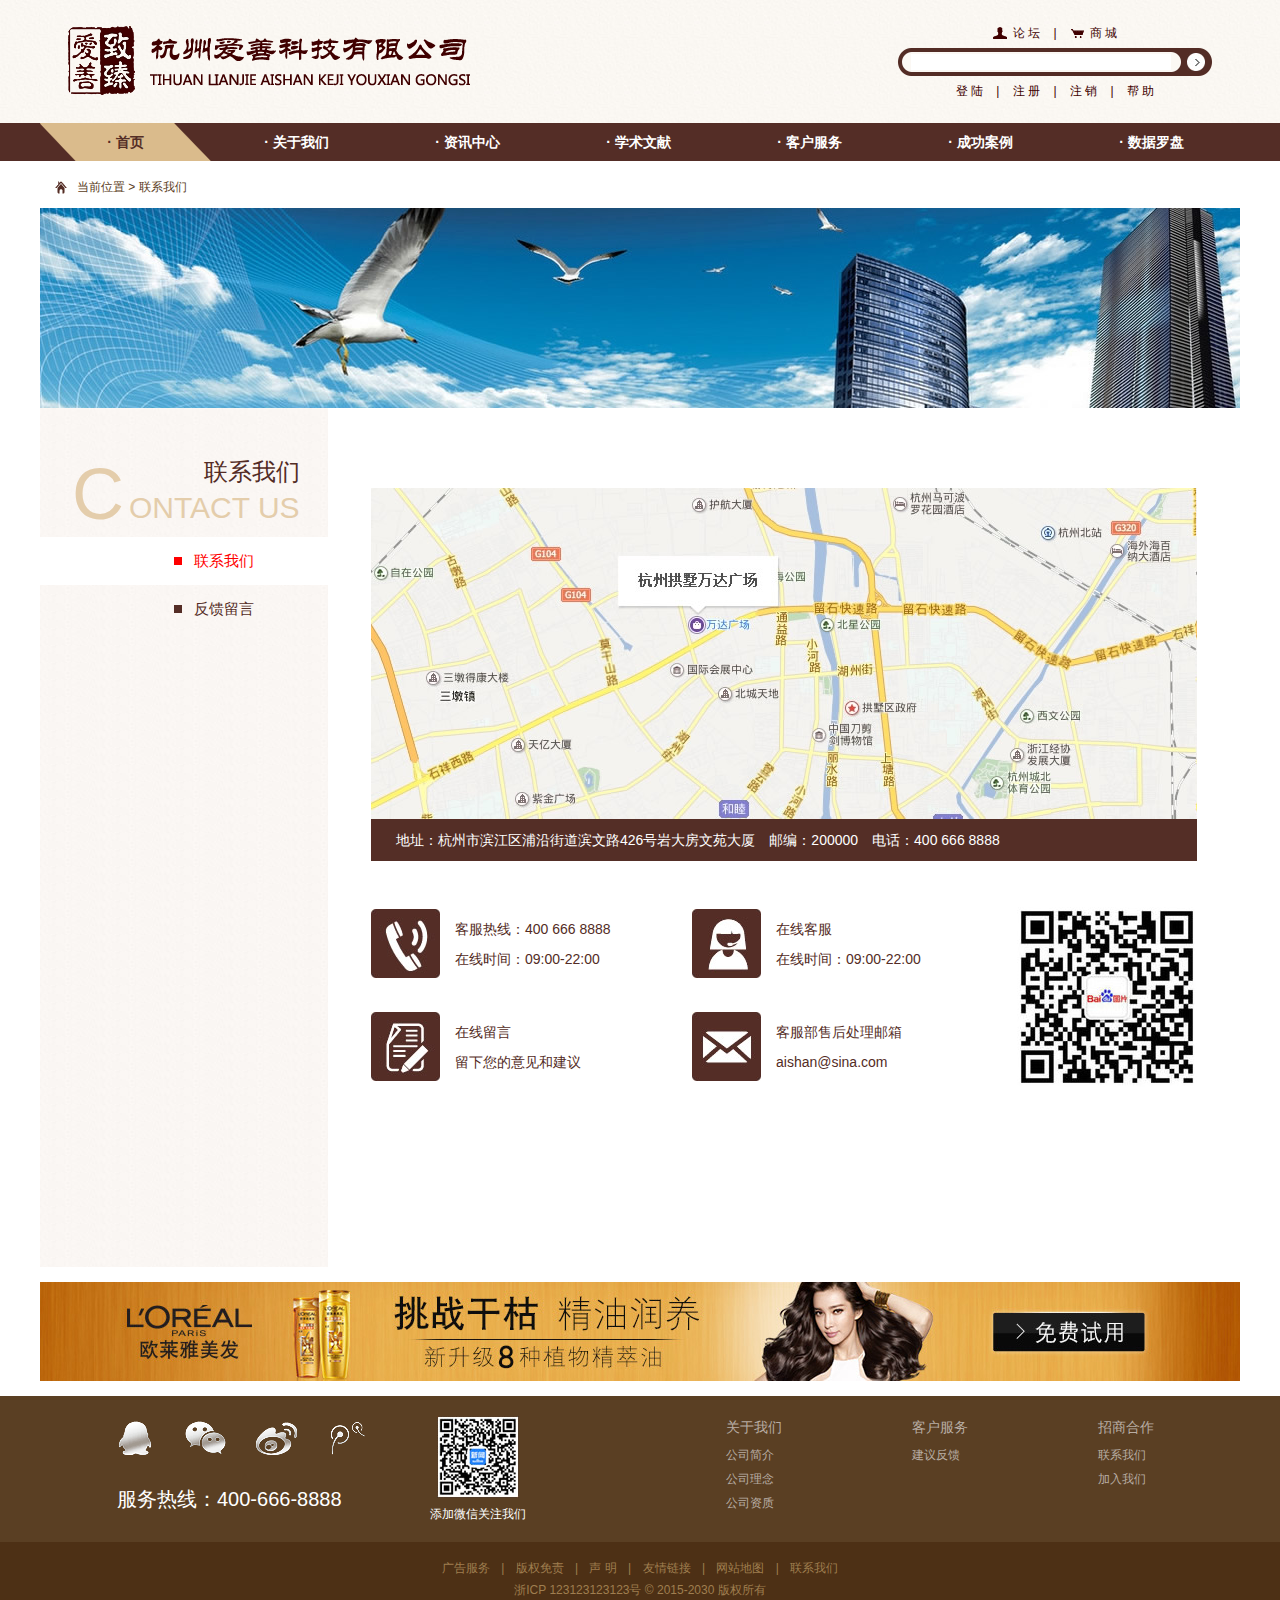
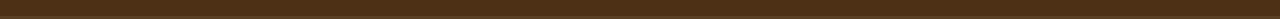
<file: contact.html>
<!DOCTYPE html>
<html lang="en">

<head>
  <meta charset="UTF-8">
  <meta name="description" content="网站描述">
  <meta name="keywords" content="网站关键字">
  <link rel="stylesheet" href="css/style.css">
  <title>联系我们</title>
</head>

<body>
  <!-- 头部 -->
  <header class="header">
    <div class="headBox">
      <a class="logo" href="#"><img src="images/logo.png" width="402" height="69"></a>
      <div class="headR">
        <div class="headLinks"><a class="top_a1" href="#">论 坛</a> | <a class="top_a2" href="#">商 城</a></div>
        <div class="serBox">
          <input class="serInt" name="" type="text">
          <input value="" class="serSubmit" name="" type="submit">
        </div>
        <div class="headLinks"><a class="cor_cfs" href="#">登 陆</a> | <a class="cor_cfs" href="#">注 册</a> | <a
            class="cor_cfs" href="#">注 销</a> | <a class="cor_cfs" href="#">帮 助</a></div>
      </div>
    </div>
  </header>

  <!-- 导航栏 -->
  <nav class="nav">
    <div class="navBox">
      <ul>
        <li class="cutLi"><a href="index.html" class="nav_a">· 首页</a></li>
        <li><a href="about.html" class="nav_a">· 关于我们</a></li>
        <li><a href="information.html" class="nav_a">· 资讯中心</a>
          <div class="subMenu">
            <a class="nav_a2" href="industry.html">行业资讯</a> |
            <a class="nav_a2" href="special.html">专题报道</a> |
            <a class="nav_a2" href="#">违规动态</a> |
            <a class="nav_a2" href="#">会展信息</a> |
            <a class="nav_a2" href="#">行业人文</a> |
            <a class="nav_a2" href="#">加入我们</a>
          </div>
        </li>
        <li><a href="learning.html" class="nav_a">· 学术文献</a></li>
        <li><a href="customer.html" class="nav_a">· 客户服务</a></li>
        <li><a href="case.html" class="nav_a">· 成功案例</a></li>
        <li><a href="compass.html" class="nav_a">· 数据罗盘</a></li>
      </ul>
    </div>
  </nav>

  <!-- 标记 -->
  <div class="main2">
    <div class="m2pos">当前位置 > <a href="#">联系我们</a></div>
    <div class="imgBlock"><img src="images/m2ban2.jpg" width="1200" height="200"></div>
  </div>
  <!-- 正文 -->
  <div class="m2bodyMain mb15">
    <div class="m2L">
      <div class="m2ItmNm">
        <span class="m2Ns1">c</span>
        <span class="m2Ns2">
          <span>联系我们</span><br>
          ontact us
        </span>
      </div>
      <ul class="m2nav">
        <li><a href="#" class="m2nav_a on">联系我们</a></li>
        <li><a href="#" class="m2nav_a">反馈留言</a></li>
      </ul>
    </div>
    <div class="m2R">
      <div class="m2usBox">
        <div class="m2map imgBlock"><img src="images/m2map.jpg" width="826" height="331"></div>
        <div class="m2map_adr">地址：杭州市滨江区浦沿街道滨文路426号岩大房文苑大厦　邮编：200000　电话：400 666 8888</div>
        <div class="m2usBom">
          <div class="m2usItms">
            <ul>
              <li>
                <img src="images/m2us_icon1.jpg" width="69" height="69">
                <div class="m2us_imTxt">
                  客服热线：400 666 8888<br>
                  在线时间：09:00-22:00
                </div>
              </li>
              <li>
                <img src="images/m2us_icon2.jpg" width="69" height="69">
                <div class="m2us_imTxt">
                  在线客服<br>
                  在线时间：09:00-22:00
                </div>
              </li>
              <li>
                <img src="images/m2us_icon3.jpg" width="69" height="69">
                <div class="m2us_imTxt">
                  在线留言<br>
                  留下您的意见和建议
                </div>
              </li>
              <li>
                <img src="images/m2us_icon4.jpg" width="69" height="69">
                <div class="m2us_imTxt">
                  客服部售后处理邮箱<br>
                  aishan@sina.com
                </div>
              </li>
            </ul>
          </div>
          <img class="m2usWx" src="images/2xImg.jpg" width="180" height="180">
          <div class="clear"></div>
        </div>
      </div>
    </div>
    <div class="clear"></div>
  </div>
  <!-- 广告 -->
  <div class="mad_1 imgBlock"><img src="images/mad_1.jpg" width="1200" height="99"></div>
  <!--企业详情  -->
  <div class="mBom">
    <div class="mBomBox">
      <div class="mBomL">
        <div class="mBom_res bdsharebuttonbox">
          <a href="#" class="mBom_res1" data-cmd="sqq"></a>
          <a href="#" class="mBom_res1 mBom_res2" data-cmd="weixin"></a>
          <a href="#" class="mBom_res1 mBom_res3" data-cmd="tsina"></a>
          <a href="#" class="mBom_res1 mBom_res4" data-cmd="tqq"></a>
        </div>
        <div class="mBom_tel">服务热线：400-666-8888</div>
      </div>
      <div class="mBomM">
        <img src="images/wxImg.jpg" width="82" height="82"><br>添加微信关注我们
      </div>
      <div class="mBomDl">
        <dl>
          <dt>招商合作</dt>
          <dd><a class="mBom_a1" href="contact.html">联系我们</a></dd>
          <dd><a class="mBom_a1" href="#">加入我们</a></dd>
        </dl>
      </div>
      <div class="mBomDl">
        <dl>
          <dt>客户服务</dt>
          <dd><a class="mBom_a1" href="feedback.html">建议反馈</a></dd>
        </dl>
      </div>
      <div class="mBomDl">
        <dl>
          <dt>关于我们</dt>
          <dd><a class="mBom_a1" href="#">公司简介</a></dd>
          <dd><a class="mBom_a1" href="#">公司理念</a></dd>
          <dd><a class="mBom_a1" href="#">公司资质</a></dd>
        </dl>
      </div>
    </div>
  </div>
  <!-- 底部 -->
  <footer class="footer">
    <div class="footLink">
      <a href="#">广告服务</a> |
      <a href="#">版权免责</a> |
      <a href="#">声 明</a> |
      <a href="#">友情链接</a> |
      <a href="#">网站地图</a> |
      <a href="#">联系我们</a>
    </div>
    <p> 浙ICP 123123123123号 © 2015-2030 版权所有</p>
  </footer>

</body>
<script type="text/javascript">
  var __aObj = document.getElementsByTagName("a");
  var __length = __aObj.length;
  for (var i = 0; i < __length; i++) {
    __aObj[i].onfocus = function () { this.blur(); }
  }
</script>
<script src="js/jquery.js" type="text/javascript"></script>
<!-- 轮播 -->
<script src="js/ss.js" type="text/javascript"></script>
<script src="js/public.js" type="text/javascript"></script>
<script src="js/prefixfree.min.js" type="text/javascript"></script>
<!-- [if lt IE 8] -->
<script language="javascript" type="text/javascript" src="libs/html5.js"></script>
<!-- [endif] -->
<!-- [if IE 6] -->
<script src="libs/ie6PNG.js" type="text/javascript"></script>
<script type="text/javascript">DD_belatedPNG.fix('*');</script>
<!--  [endif] -->

</html>
</file>
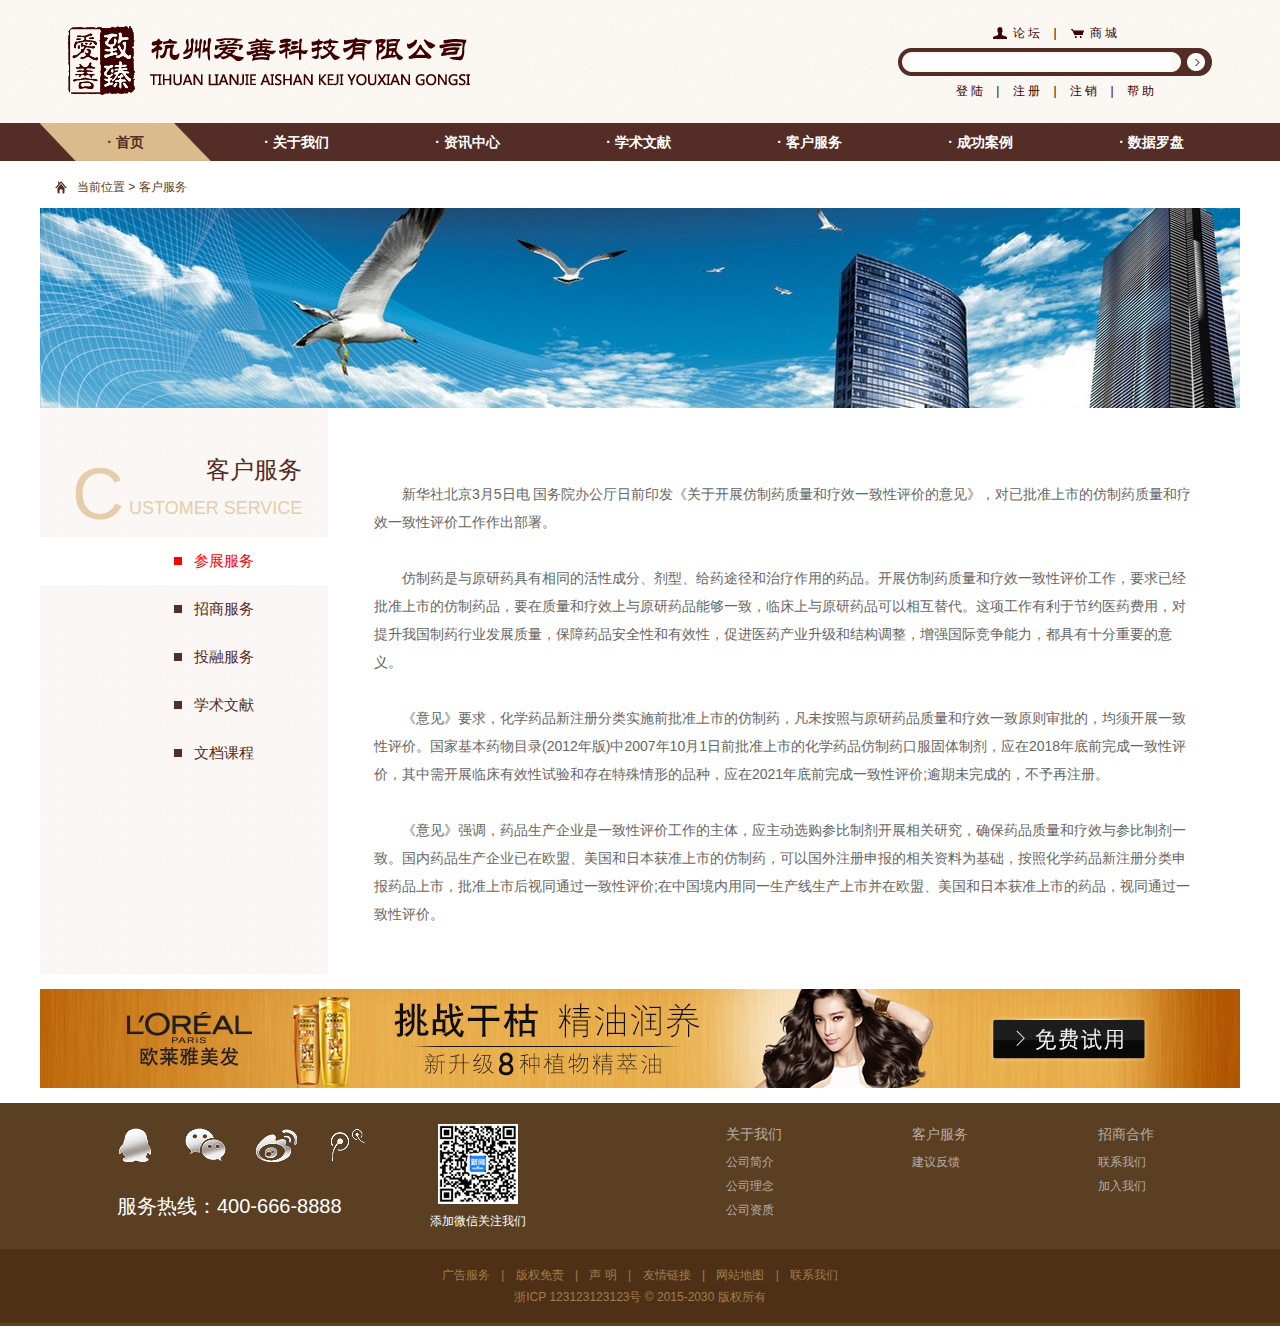
<file: customer.html>
<!DOCTYPE html>
<html lang="en">

<head>
  <meta charset="UTF-8">
  <meta name="description" content="网站描述">
  <meta name="keywords" content="网站关键字">
  <link rel="stylesheet" href="css/style.css">
  <title>客户服务</title>
</head>

<body>
  <!-- 头部 -->
  <header class="header">
    <div class="headBox">
      <a class="logo" href="#"><img src="images/logo.png" width="402" height="69"></a>
      <div class="headR">
        <div class="headLinks"><a class="top_a1" href="#">论 坛</a> | <a class="top_a2" href="#">商 城</a></div>
        <div class="serBox">
          <input class="serInt" name="" type="text">
          <input value="" class="serSubmit" name="" type="submit">
        </div>
        <div class="headLinks"><a class="cor_cfs" href="#">登 陆</a> | <a class="cor_cfs" href="#">注 册</a> | <a
            class="cor_cfs" href="#">注 销</a> | <a class="cor_cfs" href="#">帮 助</a></div>
      </div>
    </div>
  </header>

  <!-- 导航栏 -->
  <nav class="nav">
    <div class="navBox">
      <ul>
        <li class="cutLi"><a href="index.html" class="nav_a">· 首页</a></li>
        <li><a href="about.html" class="nav_a">· 关于我们</a></li>
        <li><a href="information.html" class="nav_a">· 资讯中心</a>
          <div class="subMenu">
            <a class="nav_a2" href="industry.html">行业资讯</a> |
            <a class="nav_a2" href="special.html">专题报道</a> |
            <a class="nav_a2" href="#">违规动态</a> |
            <a class="nav_a2" href="#">会展信息</a> |
            <a class="nav_a2" href="#">行业人文</a> |
            <a class="nav_a2" href="#">加入我们</a>
          </div>
        </li>
        <li><a href="learning.html" class="nav_a">· 学术文献</a></li>
        <li><a href="customer.html" class="nav_a">· 客户服务</a></li>
        <li><a href="case.html" class="nav_a">· 成功案例</a></li>
        <li><a href="compass.html" class="nav_a">· 数据罗盘</a></li>
      </ul>
    </div>
  </nav>

  <!-- 标记 -->
  <div class="main2">
    <div class="m2pos">当前位置 > <a href="#">客户服务</a></div>
    <div class="imgBlock"><img src="images/m2ban2.jpg" width="1200" height="200"></div>
  </div>
  <!-- 正文 -->
  <div class="m2bodyMain mb15">
    <div class="m2L">
      <div class="m2ItmNm">
        <span class="m2Ns1">c</span>
        <span class="m2Ns2 m2Ns2a">
          <span>客户服务</span><br>
          ustomer service
        </span>
      </div>
      <ul class="m2nav">
        <li><a href="#" class="m2nav_a on">参展服务</a></li>
        <li><a href="#" class="m2nav_a">招商服务</a></li>
        <li><a href="#" class="m2nav_a">投融服务</a></li>
        <li><a href="#" class="m2nav_a">学术文献</a></li>
        <li><a href="#" class="m2nav_a">文档课程</a></li>
      </ul>
    </div>
    <div class="m2R">
      <div class="m2Editor">
        <p>　　新华社北京3月5日电 国务院办公厅日前印发《关于开展仿制药质量和疗效一致性评价的意见》，对已批准上市的仿制药质量和疗效一致性评价工作作出部署。</p>
        <p>&nbsp;</p>
        <p>
          　　仿制药是与原研药具有相同的活性成分、剂型、给药途径和治疗作用的药品。开展仿制药质量和疗效一致性评价工作，要求已经批准上市的仿制药品，要在质量和疗效上与原研药品能够一致，临床上与原研药品可以相互替代。这项工作有利于节约医药费用，对提升我国制药行业发展质量，保障药品安全性和有效性，促进医药产业升级和结构调整，增强国际竞争能力，都具有十分重要的意义。
        </p>
        <p>&nbsp;</p>
        <p>
          　　《意见》要求，化学药品新注册分类实施前批准上市的仿制药，凡未按照与原研药品质量和疗效一致原则审批的，均须开展一致性评价。国家基本药物目录(2012年版)中2007年10月1日前批准上市的化学药品仿制药口服固体制剂，应在2018年底前完成一致性评价，其中需开展临床有效性试验和存在特殊情形的品种，应在2021年底前完成一致性评价;逾期未完成的，不予再注册。
        </p>
        <p>&nbsp;</p>
        <p>
          　　《意见》强调，药品生产企业是一致性评价工作的主体，应主动选购参比制剂开展相关研究，确保药品质量和疗效与参比制剂一致。国内药品生产企业已在欧盟、美国和日本获准上市的仿制药，可以国外注册申报的相关资料为基础，按照化学药品新注册分类申报药品上市，批准上市后视同通过一致性评价;在中国境内用同一生产线生产上市并在欧盟、美国和日本获准上市的药品，视同通过一致性评价。
        </p>
      </div>
    </div>
    <div class="clear"></div>
  </div>
  <!-- 广告 -->
  <div class="mad_1 imgBlock"><img src="images/mad_1.jpg" width="1200" height="99"></div>
  <!--企业详情  -->
  <div class="mBom">
    <div class="mBomBox">
      <div class="mBomL">
        <div class="mBom_res bdsharebuttonbox">
          <a href="#" class="mBom_res1" data-cmd="sqq"></a>
          <a href="#" class="mBom_res1 mBom_res2" data-cmd="weixin"></a>
          <a href="#" class="mBom_res1 mBom_res3" data-cmd="tsina"></a>
          <a href="#" class="mBom_res1 mBom_res4" data-cmd="tqq"></a>
        </div>
        <div class="mBom_tel">服务热线：400-666-8888</div>
      </div>
      <div class="mBomM">
        <img src="images/wxImg.jpg" width="82" height="82"><br>添加微信关注我们
      </div>
      <div class="mBomDl">
        <dl>
          <dt>招商合作</dt>
          <dd><a class="mBom_a1" href="contact.html">联系我们</a></dd>
          <dd><a class="mBom_a1" href="#">加入我们</a></dd>
        </dl>
      </div>
      <div class="mBomDl">
        <dl>
          <dt>客户服务</dt>
          <dd><a class="mBom_a1" href="feedback.html">建议反馈</a></dd>
        </dl>
      </div>
      <div class="mBomDl">
        <dl>
          <dt>关于我们</dt>
          <dd><a class="mBom_a1" href="#">公司简介</a></dd>
          <dd><a class="mBom_a1" href="#">公司理念</a></dd>
          <dd><a class="mBom_a1" href="#">公司资质</a></dd>
        </dl>
      </div>
    </div>
  </div>
  <!-- 底部 -->
  <footer class="footer">
    <div class="footLink">
      <a href="#">广告服务</a> |
      <a href="#">版权免责</a> |
      <a href="#">声 明</a> |
      <a href="#">友情链接</a> |
      <a href="#">网站地图</a> |
      <a href="#">联系我们</a>
    </div>
    <p> 浙ICP 123123123123号 © 2015-2030 版权所有</p>
  </footer>

</body>
<script type="text/javascript">
  var __aObj = document.getElementsByTagName("a");
  var __length = __aObj.length;
  for (var i = 0; i < __length; i++) {
    __aObj[i].onfocus = function () { this.blur(); }
  }
</script>
<script src="js/jquery.js" type="text/javascript"></script>
<!-- 轮播 -->
<script src="js/ss.js" type="text/javascript"></script>
<script src="js/public.js" type="text/javascript"></script>
<script src="js/prefixfree.min.js" type="text/javascript"></script>
<!-- [if lt IE 8] -->
<script language="javascript" type="text/javascript" src="libs/html5.js"></script>
<!-- [endif] -->
<!-- [if IE 6] -->
<script src="libs/ie6PNG.js" type="text/javascript"></script>
<script type="text/javascript">DD_belatedPNG.fix('*');</script>
<!--  [endif] -->

</html>
</file>
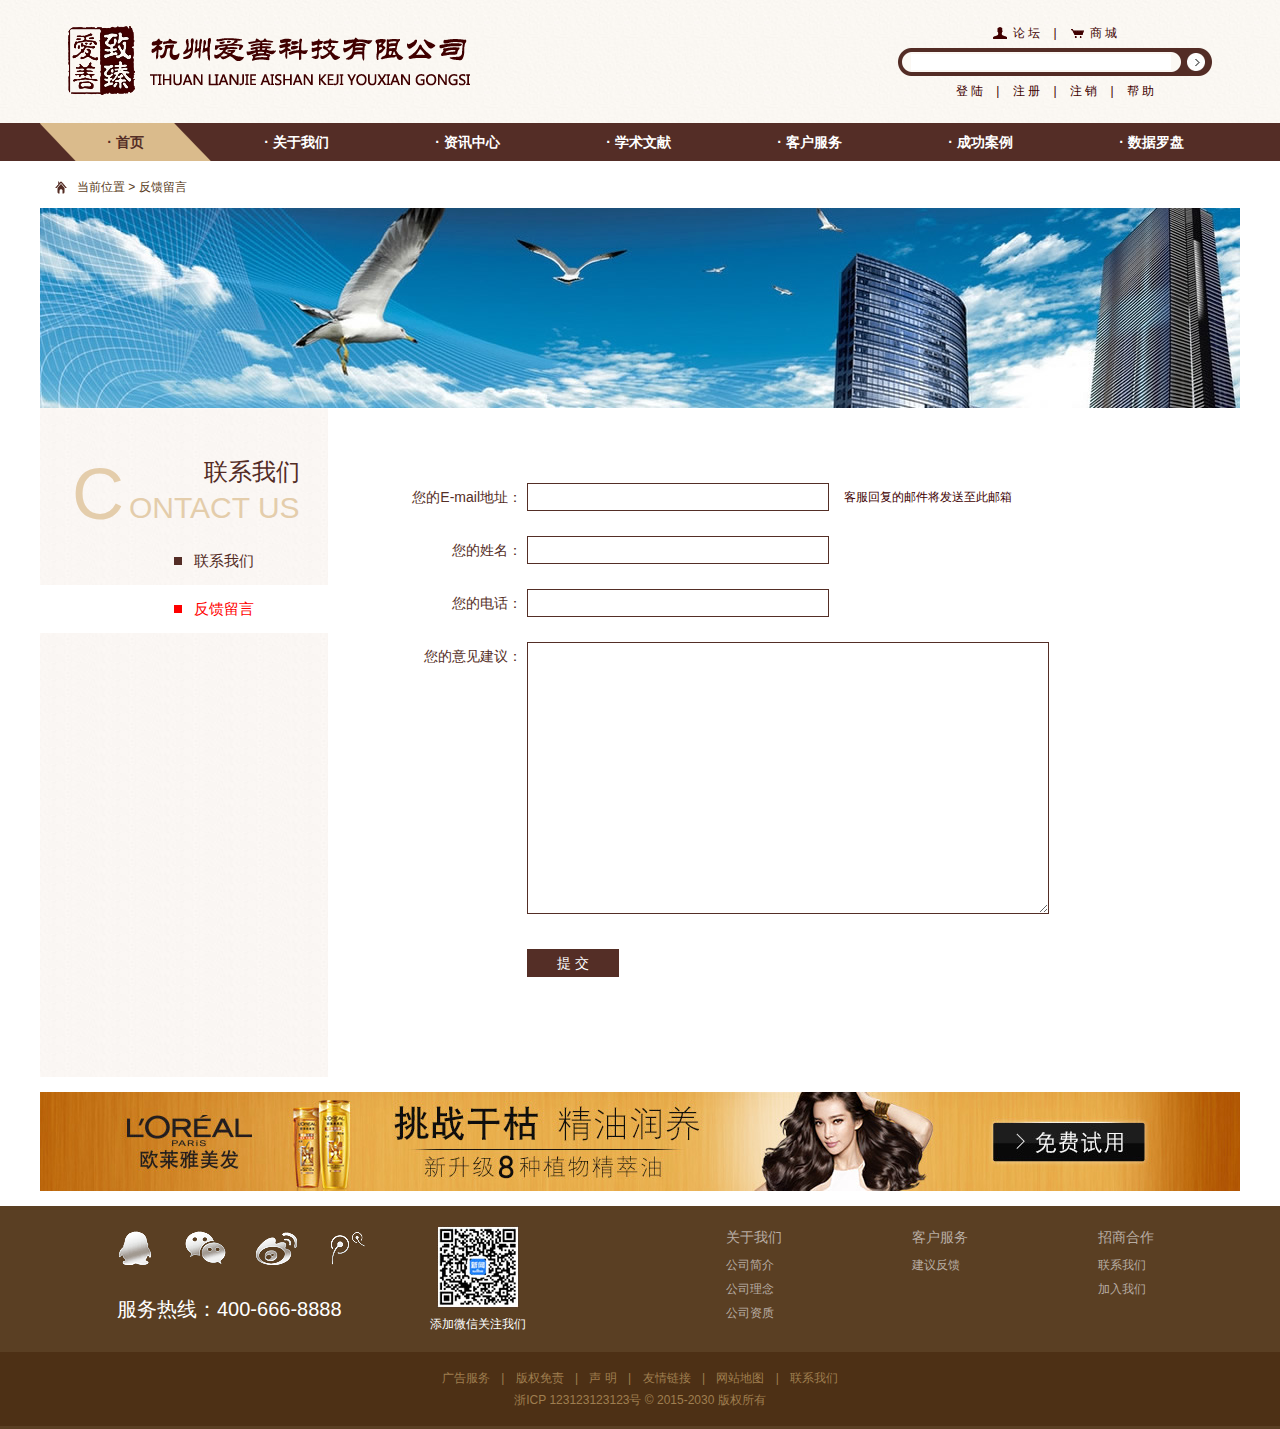
<file: feedback.html>
<!DOCTYPE html>
<html lang="en">

<head>
  <meta charset="UTF-8">
  <meta name="description" content="网站描述">
  <meta name="keywords" content="网站关键字">
  <link rel="stylesheet" href="css/style.css">
  <title>反馈留言</title>
</head>

<body>
  <!-- 头部 -->
  <header class="header">
    <div class="headBox">
      <a class="logo" href="#"><img src="images/logo.png" width="402" height="69"></a>
      <div class="headR">
        <div class="headLinks"><a class="top_a1" href="#">论 坛</a> | <a class="top_a2" href="#">商 城</a></div>
        <div class="serBox">
          <input class="serInt" name="" type="text">
          <input value="" class="serSubmit" name="" type="submit">
        </div>
        <div class="headLinks"><a class="cor_cfs" href="#">登 陆</a> | <a class="cor_cfs" href="#">注 册</a> | <a
            class="cor_cfs" href="#">注 销</a> | <a class="cor_cfs" href="#">帮 助</a></div>
      </div>
    </div>
  </header>

  <!-- 导航栏 -->
  <nav class="nav">
    <div class="navBox">
      <ul>
        <li class="cutLi"><a href="index.html" class="nav_a">· 首页</a></li>
        <li><a href="about.html" class="nav_a">· 关于我们</a></li>
        <li><a href="information.html" class="nav_a">· 资讯中心</a>
          <div class="subMenu">
            <a class="nav_a2" href="industry.html">行业资讯</a> |
            <a class="nav_a2" href="special.html">专题报道</a> |
            <a class="nav_a2" href="#">违规动态</a> |
            <a class="nav_a2" href="#">会展信息</a> |
            <a class="nav_a2" href="#">行业人文</a> |
            <a class="nav_a2" href="#">加入我们</a>
          </div>
        </li>
        <li><a href="learning.html" class="nav_a">· 学术文献</a></li>
        <li><a href="customer.html" class="nav_a">· 客户服务</a></li>
        <li><a href="case.html" class="nav_a">· 成功案例</a></li>
        <li><a href="compass.html" class="nav_a">· 数据罗盘</a></li>
      </ul>
    </div>
  </nav>

  <!-- 标记 -->
  <div class="main2">
    <div class="m2pos">当前位置 > <a href="#">反馈留言</a></div>
    <div class="imgBlock"><img src="images/m2ban2.jpg" width="1200" height="200"></div>
  </div>
  <!-- 正文 -->
  <div class="m2bodyMain mb15">
    <div class="m2L">
      <div class="m2ItmNm">
        <span class="m2Ns1">c</span>
        <span class="m2Ns2">
          <span>联系我们</span><br>
          ontact us
        </span>
      </div>
      <ul class="m2nav">
        <li><a href="#" class="m2nav_a">联系我们</a></li>
        <li><a href="#" class="m2nav_a on">反馈留言</a></li>
      </ul>
    </div>
    <div class="m2R">
      <div class="m2usFm">
        <ul>
          <li><span class="m2us_nm">您的E-mail地址：</span><input class="m2us_int" name="" type="text"><span
              class="cor_cfs">客服回复的邮件将发送至此邮箱</span></li>
          <li><span class="m2us_nm">您的姓名：</span><input class="m2us_int" name="" type="text"></li>
          <li><span class="m2us_nm">您的电话：</span><input class="m2us_int" name="" type="text"></li>
          <li><span class="m2us_nm">您的意见建议：</span><textarea class="m2usArea" name="" cols="" rows=""></textarea></li>
          <li><span class="m2us_nm">&nbsp;</span><a href="javascript:;" class="m2usSubmit">提 交</a></li>
        </ul>
        <div class="clear"></div>
      </div>
    </div>
    <div class="clear"></div>
  </div>
  <!-- 广告 -->
  <div class="mad_1 imgBlock"><img src="images/mad_1.jpg" width="1200" height="99"></div>
  <!--企业详情  -->
  <div class="mBom">
    <div class="mBomBox">
      <div class="mBomL">
        <div class="mBom_res bdsharebuttonbox">
          <a href="#" class="mBom_res1" data-cmd="sqq"></a>
          <a href="#" class="mBom_res1 mBom_res2" data-cmd="weixin"></a>
          <a href="#" class="mBom_res1 mBom_res3" data-cmd="tsina"></a>
          <a href="#" class="mBom_res1 mBom_res4" data-cmd="tqq"></a>
        </div>
        <div class="mBom_tel">服务热线：400-666-8888</div>
      </div>
      <div class="mBomM">
        <img src="images/wxImg.jpg" width="82" height="82"><br>添加微信关注我们
      </div>
      <div class="mBomDl">
        <dl>
          <dt>招商合作</dt>
          <dd><a class="mBom_a1" href="contact.html">联系我们</a></dd>
          <dd><a class="mBom_a1" href="#">加入我们</a></dd>
        </dl>
      </div>
      <div class="mBomDl">
        <dl>
          <dt>客户服务</dt>
          <dd><a class="mBom_a1" href="feedback.html">建议反馈</a></dd>
        </dl>
      </div>
      <div class="mBomDl">
        <dl>
          <dt>关于我们</dt>
          <dd><a class="mBom_a1" href="#">公司简介</a></dd>
          <dd><a class="mBom_a1" href="#">公司理念</a></dd>
          <dd><a class="mBom_a1" href="#">公司资质</a></dd>
        </dl>
      </div>
    </div>
  </div>
  <!-- 底部 -->
  <footer class="footer">
    <div class="footLink">
      <a href="#">广告服务</a> |
      <a href="#">版权免责</a> |
      <a href="#">声 明</a> |
      <a href="#">友情链接</a> |
      <a href="#">网站地图</a> |
      <a href="#">联系我们</a>
    </div>
    <p> 浙ICP 123123123123号 © 2015-2030 版权所有</p>
  </footer>

</body>
<script type="text/javascript">
  var __aObj = document.getElementsByTagName("a");
  var __length = __aObj.length;
  for (var i = 0; i < __length; i++) {
    __aObj[i].onfocus = function () { this.blur(); }
  }
</script>
<script src="js/jquery.js" type="text/javascript"></script>
<!-- 轮播 -->
<script src="js/ss.js" type="text/javascript"></script>
<script src="js/public.js" type="text/javascript"></script>
<script src="js/prefixfree.min.js" type="text/javascript"></script>
<!-- [if lt IE 8] -->
<script language="javascript" type="text/javascript" src="libs/html5.js"></script>
<!-- [endif] -->
<!-- [if IE 6] -->
<script src="libs/ie6PNG.js" type="text/javascript"></script>
<script type="text/javascript">DD_belatedPNG.fix('*');</script>
<!--  [endif] -->

</html>
</file>
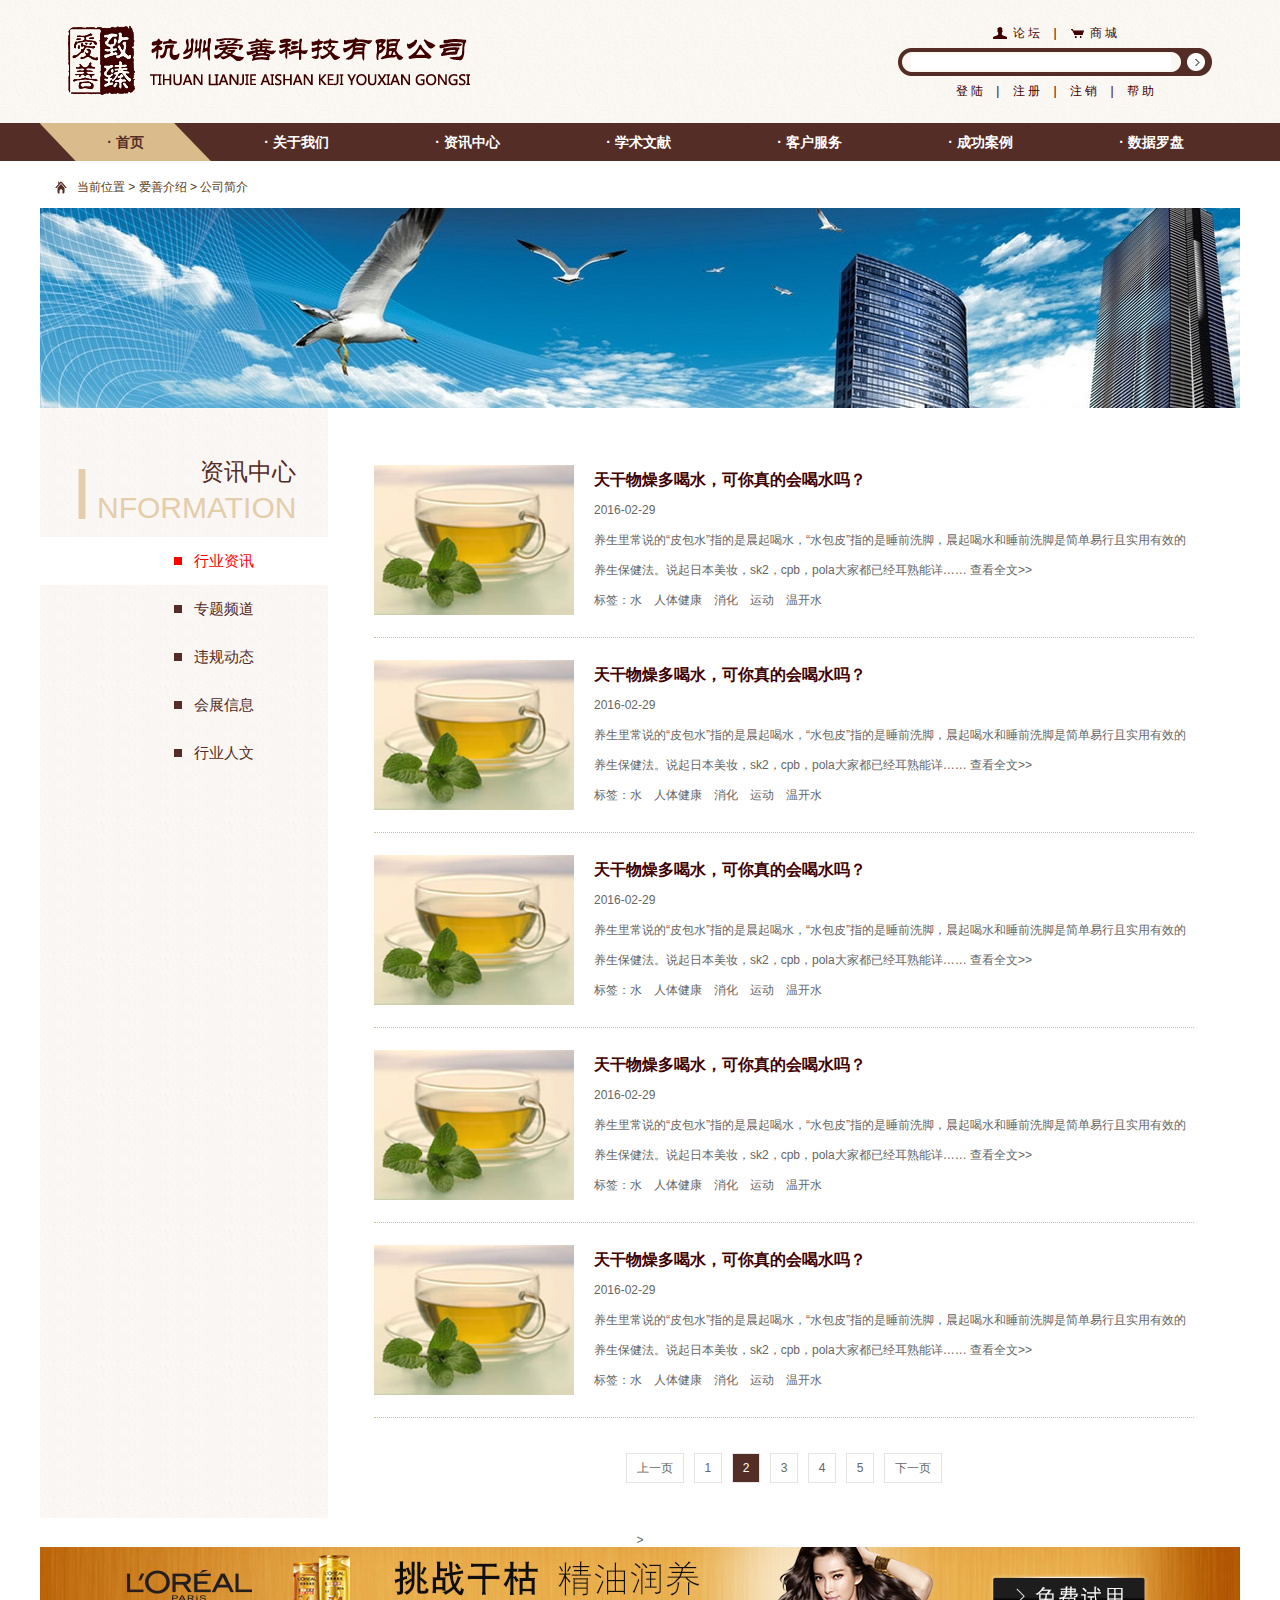
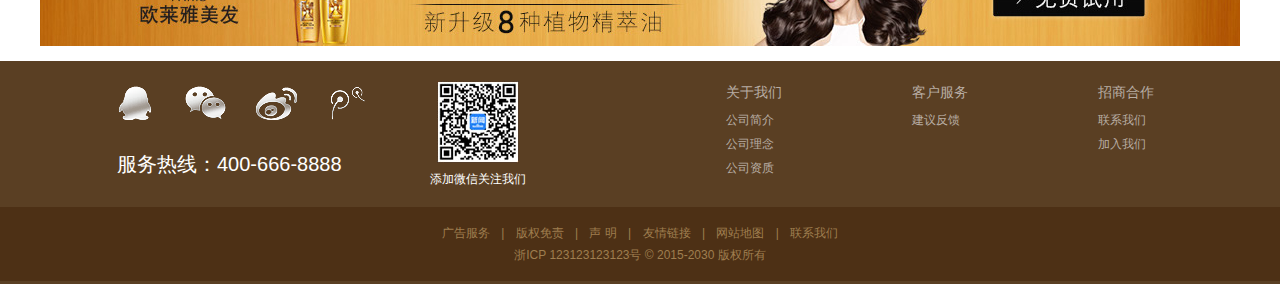
<file: industry.html>
<!DOCTYPE html>
<html lang="en">

<head>
  <meta charset="UTF-8">
  <meta name="description" content="网站描述">
  <meta name="keywords" content="网站关键字">
  <link rel="stylesheet" href="css/style.css">
  <title>行业资讯</title>
</head>

<body>
  <!-- 头部 -->
  <header class="header">
    <div class="headBox">
      <a class="logo" href="#"><img src="images/logo.png" width="402" height="69"></a>
      <div class="headR">
        <div class="headLinks"><a class="top_a1" href="#">论 坛</a> | <a class="top_a2" href="#">商 城</a></div>
        <div class="serBox">
          <input class="serInt" name="" type="text">
          <input value="" class="serSubmit" name="" type="submit">
        </div>
        <div class="headLinks"><a class="cor_cfs" href="#">登 陆</a> | <a class="cor_cfs" href="#">注 册</a> | <a
            class="cor_cfs" href="#">注 销</a> | <a class="cor_cfs" href="#">帮 助</a></div>
      </div>
    </div>
  </header>

  <!-- 导航栏 -->
  <nav class="nav">
    <div class="navBox">
      <ul>
        <li class="cutLi"><a href="index.html" class="nav_a">· 首页</a></li>
        <li><a href="about.html" class="nav_a">· 关于我们</a></li>
        <li><a href="information.html" class="nav_a">· 资讯中心</a>
          <div class="subMenu">
            <a class="nav_a2" href="industry.html">行业资讯</a> |
            <a class="nav_a2" href="special.html">专题报道</a> |
            <a class="nav_a2" href="#">违规动态</a> |
            <a class="nav_a2" href="#">会展信息</a> |
            <a class="nav_a2" href="#">行业人文</a> |
            <a class="nav_a2" href="#">加入我们</a>
          </div>
        </li>
        <li><a href="learning.html" class="nav_a">· 学术文献</a></li>
        <li><a href="customer.html" class="nav_a">· 客户服务</a></li>
        <li><a href="case.html" class="nav_a">· 成功案例</a></li>
        <li><a href="compass.html" class="nav_a">· 数据罗盘</a></li>
      </ul>
    </div>
  </nav>

  <!-- 标记 -->
  <div class="main2">
    <div class="m2pos">当前位置 > <a href="#">爱善介绍</a> > <a href="#">公司简介</a></div>
    <div class="imgBlock"><img src="images/m2ban2.jpg" width="1200" height="200"></div>
  </div>
  <!-- 正文 -->
  <div class="m2bodyMain mb15">
    <div class="m2L">
      <div class="m2ItmNm">
        <span class="m2Ns1">i</span>
        <span class="m2Ns2">
          <span>资讯中心</span><br>
          nformation
        </span>
      </div>
      <ul class="m2nav">
        <li><a href="#" class="m2nav_a on">行业资讯</a></li>
        <li><a href="#" class="m2nav_a">专题频道</a></li>
        <li><a href="#" class="m2nav_a">违规动态</a></li>
        <li><a href="#" class="m2nav_a">会展信息</a></li>
        <li><a href="#" class="m2nav_a">行业人文</a></li>
      </ul>
    </div>
    <div class="m2R">
      <div class="m2pro_ul imgBlock">
        <ul>
          <li>
            <a class="fl" href="#"><img src="images/m2proImg.jpg" width="200" height="150"></a>
            <div class="m2proTxt">
              <strong><a class="cor_cfs" href="#">天干物燥多喝水，可你真的会喝水吗？</a></strong>
              <p>2016-02-29</p>
              <p>养生里常说的“皮包水”指的是晨起喝水，“水包皮”指的是睡前洗脚，晨起喝水和睡前洗脚是简单易行且实用有效的养生保健法。说起日本美妆，sk2，cpb，pola大家都已经耳熟能详…… <a
                  href="#">查看全文>></a></p>
              <p>标签：<a href="#">水</a>　<a href="#">人体健康</a>　<a href="#">消化</a>　<a href="#">运动</a>　<a href="#">温开水</a></p>
            </div>
          </li>
          <li>
            <a class="fl" href="#"><img src="images/m2proImg.jpg" width="200" height="150"></a>
            <div class="m2proTxt">
              <strong><a class="cor_cfs" href="#">天干物燥多喝水，可你真的会喝水吗？</a></strong>
              <p>2016-02-29</p>
              <p>养生里常说的“皮包水”指的是晨起喝水，“水包皮”指的是睡前洗脚，晨起喝水和睡前洗脚是简单易行且实用有效的养生保健法。说起日本美妆，sk2，cpb，pola大家都已经耳熟能详…… <a
                  href="#">查看全文>></a></p>
              <p>标签：<a href="#">水</a>　<a href="#">人体健康</a>　<a href="#">消化</a>　<a href="#">运动</a>　<a href="#">温开水</a></p>
            </div>
          </li>
          <li>
            <a class="fl" href="#"><img src="images/m2proImg.jpg" width="200" height="150"></a>
            <div class="m2proTxt">
              <strong><a class="cor_cfs" href="#">天干物燥多喝水，可你真的会喝水吗？</a></strong>
              <p>2016-02-29</p>
              <p>养生里常说的“皮包水”指的是晨起喝水，“水包皮”指的是睡前洗脚，晨起喝水和睡前洗脚是简单易行且实用有效的养生保健法。说起日本美妆，sk2，cpb，pola大家都已经耳熟能详…… <a
                  href="#">查看全文>></a></p>
              <p>标签：<a href="#">水</a>　<a href="#">人体健康</a>　<a href="#">消化</a>　<a href="#">运动</a>　<a href="#">温开水</a></p>
            </div>
          </li>
          <li>
            <a class="fl" href="#"><img src="images/m2proImg.jpg" width="200" height="150"></a>
            <div class="m2proTxt">
              <strong><a class="cor_cfs" href="#">天干物燥多喝水，可你真的会喝水吗？</a></strong>
              <p>2016-02-29</p>
              <p>养生里常说的“皮包水”指的是晨起喝水，“水包皮”指的是睡前洗脚，晨起喝水和睡前洗脚是简单易行且实用有效的养生保健法。说起日本美妆，sk2，cpb，pola大家都已经耳熟能详…… <a
                  href="#">查看全文>></a></p>
              <p>标签：<a href="#">水</a>　<a href="#">人体健康</a>　<a href="#">消化</a>　<a href="#">运动</a>　<a href="#">温开水</a></p>
            </div>
          </li>
          <li>
            <a class="fl" href="#"><img src="images/m2proImg.jpg" width="200" height="150"></a>
            <div class="m2proTxt">
              <strong><a class="cor_cfs" href="#">天干物燥多喝水，可你真的会喝水吗？</a></strong>
              <p>2016-02-29</p>
              <p>养生里常说的“皮包水”指的是晨起喝水，“水包皮”指的是睡前洗脚，晨起喝水和睡前洗脚是简单易行且实用有效的养生保健法。说起日本美妆，sk2，cpb，pola大家都已经耳熟能详…… <a
                  href="#">查看全文>></a></p>
              <p>标签：<a href="#">水</a>　<a href="#">人体健康</a>　<a href="#">消化</a>　<a href="#">运动</a>　<a href="#">温开水</a></p>
            </div>
          </li>
        </ul>
        <div class="clear"></div>
      </div>
      <div class="page">
        <a class="page_a" href="#">上一页</a>
        <a class="page_a" href="#">1</a>
        <a class="page_a on" href="#">2</a>
        <a class="page_a" href="#">3</a>
        <a class="page_a" href="#">4</a>
        <a class="page_a" href="#">5</a>
        <a class="page_a" href="#">下一页</a>
      </div>
    </div>
    <div class="clear"></div>
  </div>>
  <!-- 广告 -->
  <div class="mad_1 imgBlock"><img src="images/mad_1.jpg" width="1200" height="99"></div>
  <!--企业详情  -->
  <div class="mBom">
    <div class="mBomBox">
      <div class="mBomL">
        <div class="mBom_res bdsharebuttonbox">
          <a href="#" class="mBom_res1" data-cmd="sqq"></a>
          <a href="#" class="mBom_res1 mBom_res2" data-cmd="weixin"></a>
          <a href="#" class="mBom_res1 mBom_res3" data-cmd="tsina"></a>
          <a href="#" class="mBom_res1 mBom_res4" data-cmd="tqq"></a>
        </div>
        <div class="mBom_tel">服务热线：400-666-8888</div>
      </div>
      <div class="mBomM">
        <img src="images/wxImg.jpg" width="82" height="82"><br>添加微信关注我们
      </div>
      <div class="mBomDl">
        <dl>
          <dt>招商合作</dt>
          <dd><a class="mBom_a1" href="contact.html">联系我们</a></dd>
          <dd><a class="mBom_a1" href="#">加入我们</a></dd>
        </dl>
      </div>
      <div class="mBomDl">
        <dl>
          <dt>客户服务</dt>
          <dd><a class="mBom_a1" href="feedback.html">建议反馈</a></dd>
        </dl>
      </div>
      <div class="mBomDl">
        <dl>
          <dt>关于我们</dt>
          <dd><a class="mBom_a1" href="#">公司简介</a></dd>
          <dd><a class="mBom_a1" href="#">公司理念</a></dd>
          <dd><a class="mBom_a1" href="#">公司资质</a></dd>
        </dl>
      </div>
    </div>
  </div>
  <!-- 底部 -->
  <footer class="footer">
    <div class="footLink">
      <a href="#">广告服务</a> |
      <a href="#">版权免责</a> |
      <a href="#">声 明</a> |
      <a href="#">友情链接</a> |
      <a href="#">网站地图</a> |
      <a href="#">联系我们</a>
    </div>
    <p> 浙ICP 123123123123号 © 2015-2030 版权所有</p>
  </footer>

</body>
<script type="text/javascript">
  var __aObj = document.getElementsByTagName("a");
  var __length = __aObj.length;
  for (var i = 0; i < __length; i++) {
    __aObj[i].onfocus = function () { this.blur(); }
  }
</script>
<script src="js/jquery.js" type="text/javascript"></script>
<!-- 轮播 -->
<script src="js/ss.js" type="text/javascript"></script>
<script src="js/public.js" type="text/javascript"></script>
<script src="js/prefixfree.min.js" type="text/javascript"></script>
<!-- [if lt IE 8] -->
<script language="javascript" type="text/javascript" src="libs/html5.js"></script>
<!-- [endif] -->
<!-- [if IE 6] -->
<script src="libs/ie6PNG.js" type="text/javascript"></script>
<script type="text/javascript">DD_belatedPNG.fix('*');</script>
<!--  [endif] -->

</html>
</file>
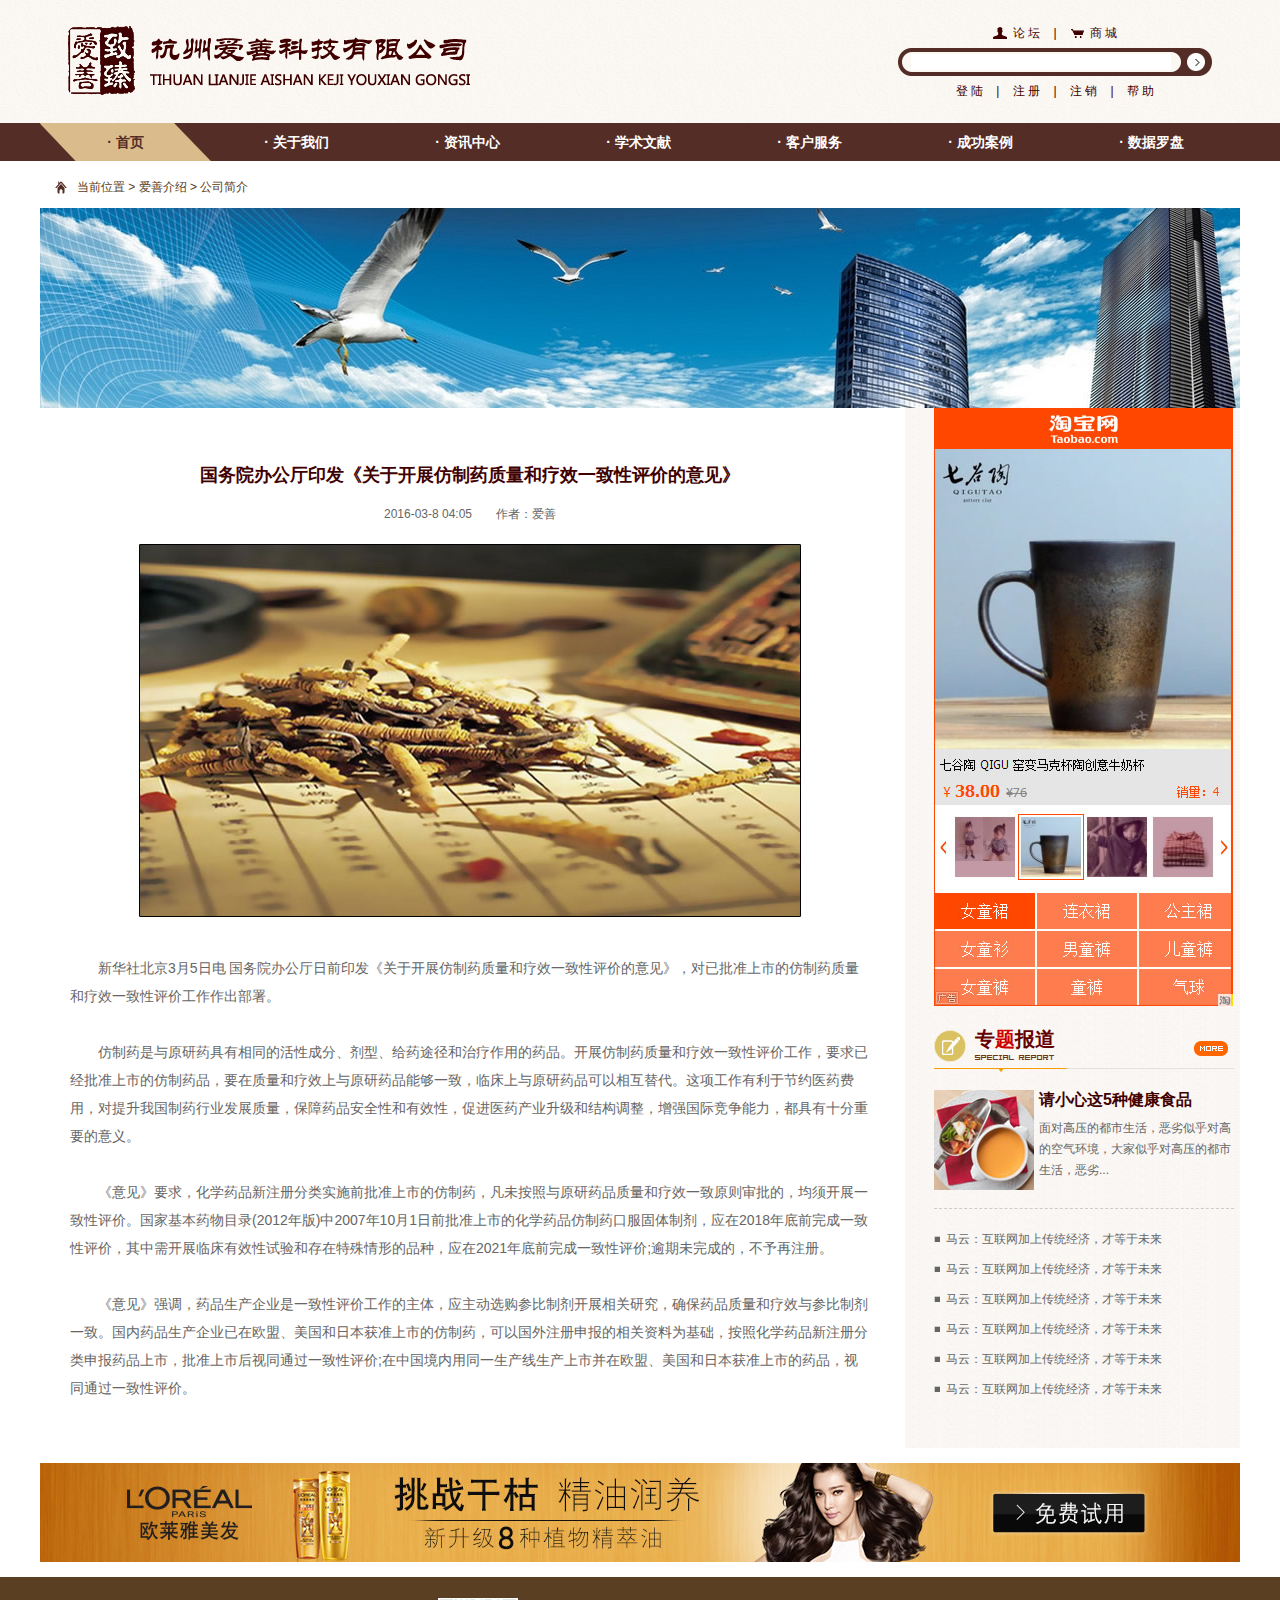
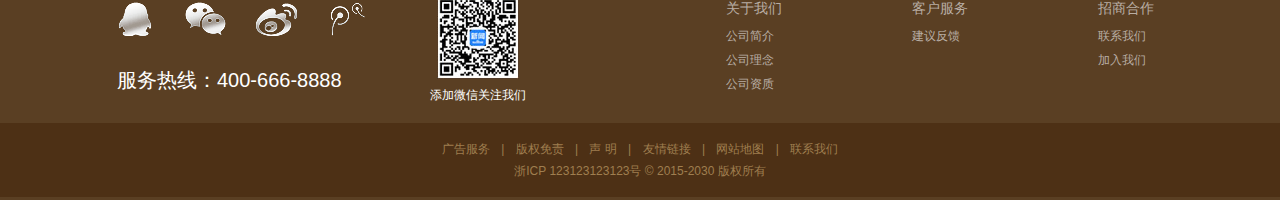
<file: information.html>
<!DOCTYPE html>
<html lang="en">

<head>
  <meta charset="UTF-8">
  <meta name="description" content="网站描述">
  <meta name="keywords" content="网站关键字">
  <link rel="stylesheet" href="css/style.css">
  <title>资讯中心</title>
</head>

<body>
  <!-- 头部 -->
  <header class="header">
    <div class="headBox">
      <a class="logo" href="#"><img src="images/logo.png" width="402" height="69"></a>
      <div class="headR">
        <div class="headLinks"><a class="top_a1" href="#">论 坛</a> | <a class="top_a2" href="#">商 城</a></div>
        <div class="serBox">
          <input class="serInt" name="" type="text">
          <input value="" class="serSubmit" name="" type="submit">
        </div>
        <div class="headLinks"><a class="cor_cfs" href="#">登 陆</a> | <a class="cor_cfs" href="#">注 册</a> | <a
            class="cor_cfs" href="#">注 销</a> | <a class="cor_cfs" href="#">帮 助</a></div>
      </div>
    </div>
  </header>

  <!-- 导航栏 -->
  <nav class="nav">
    <div class="navBox">
      <ul>
        <li class="cutLi"><a href="index.html" class="nav_a">· 首页</a></li>
        <li><a href="about.html" class="nav_a">· 关于我们</a></li>
        <li><a href="information.html" class="nav_a">· 资讯中心</a>
          <div class="subMenu">
            <a class="nav_a2" href="industry.html">行业资讯</a> |
            <a class="nav_a2" href="special.html">专题报道</a> |
            <a class="nav_a2" href="#">违规动态</a> |
            <a class="nav_a2" href="#">会展信息</a> |
            <a class="nav_a2" href="#">行业人文</a> |
            <a class="nav_a2" href="#">加入我们</a>
          </div>
        </li>
        <li><a href="learning.html" class="nav_a">· 学术文献</a></li>
        <li><a href="customer.html" class="nav_a">· 客户服务</a></li>
        <li><a href="case.html" class="nav_a">· 成功案例</a></li>
        <li><a href="compass.html" class="nav_a">· 数据罗盘</a></li>
      </ul>
    </div>
  </nav>

  <!-- 标记 -->
  <div class="main2">
    <div class="m2pos">当前位置 > <a href="#">爱善介绍</a> > <a href="#">公司简介</a></div>
    <div class="imgBlock"><img src="images/m2ban2.jpg" width="1200" height="200"></div>
  </div>
  <!-- 正文 -->
  <div class="m2rBox">
    <div class="m2rL">
      <div class="m2nt">国务院办公厅印发《关于开展仿制药质量和疗效一致性评价的意见》</div>
      <div class="m2nInfo">2016-03-8 04:05　　作者：爱善</div>
      <div class="m2Editor m2Editor2">
        <p align="center"><img src="images/m2img1.jpg" width="664" height="373"></p>
        <p>&nbsp;</p>
        <p>　　新华社北京3月5日电 国务院办公厅日前印发《关于开展仿制药质量和疗效一致性评价的意见》，对已批准上市的仿制药质量和疗效一致性评价工作作出部署。</p>
        <p>&nbsp;</p>
        <p>
          　　仿制药是与原研药具有相同的活性成分、剂型、给药途径和治疗作用的药品。开展仿制药质量和疗效一致性评价工作，要求已经批准上市的仿制药品，要在质量和疗效上与原研药品能够一致，临床上与原研药品可以相互替代。这项工作有利于节约医药费用，对提升我国制药行业发展质量，保障药品安全性和有效性，促进医药产业升级和结构调整，增强国际竞争能力，都具有十分重要的意义。
        </p>
        <p>&nbsp;</p>
        <p>
          　　《意见》要求，化学药品新注册分类实施前批准上市的仿制药，凡未按照与原研药品质量和疗效一致原则审批的，均须开展一致性评价。国家基本药物目录(2012年版)中2007年10月1日前批准上市的化学药品仿制药口服固体制剂，应在2018年底前完成一致性评价，其中需开展临床有效性试验和存在特殊情形的品种，应在2021年底前完成一致性评价;逾期未完成的，不予再注册。
        </p>
        <p>&nbsp;</p>
        <p>
          　　《意见》强调，药品生产企业是一致性评价工作的主体，应主动选购参比制剂开展相关研究，确保药品质量和疗效与参比制剂一致。国内药品生产企业已在欧盟、美国和日本获准上市的仿制药，可以国外注册申报的相关资料为基础，按照化学药品新注册分类申报药品上市，批准上市后视同通过一致性评价;在中国境内用同一生产线生产上市并在欧盟、美国和日本获准上市的药品，视同通过一致性评价。
        </p>
      </div>
    </div>
    <div class="m2rR">
      <div class="imgBlock"><img src="images/tbAD.jpg" width="299" height="598"></div>
      <div class="hmc2T">
        <img width="32" height="32" src="images/hm_tion4.png">
        <div class="hmc2Tnm">
          <strong>专<span class="cor_red">题</span>报道</strong>
          special report
        </div>
        <a class="hmMore" href="#"></a>
      </div>
      <div class="hmc2_ul m2sp_ul">
        <ul>
          <li>
            <a href="#" class="fl"><img width="100" height="100" src="images/hmc2_img.jpg"></a>
            <div class="hmc2Txt m2spTxt">
              <strong><a href="#" class="cor_cfs">请小心这5种健康食品</a></strong>
              <p>面对高压的都市生活，恶劣似乎对高的空气环境，大家似乎对高压的都市生活，恶劣...</p>
              <a href="#" class="hmc1_more2"></a>
            </div>
          </li>
        </ul>
      </div>
      <div class="hmc3_ul">
        <ul>
          <li><a href="#">马云：互联网加上传统经济，才等于未来</a></li>
          <li><a href="#">马云：互联网加上传统经济，才等于未来</a></li>
          <li><a href="#">马云：互联网加上传统经济，才等于未来</a></li>
          <li><a href="#">马云：互联网加上传统经济，才等于未来</a></li>
          <li><a href="#">马云：互联网加上传统经济，才等于未来</a></li>
          <li><a href="#">马云：互联网加上传统经济，才等于未来</a></li>
        </ul>
      </div>
    </div>
    <div class="clear"></div>
  </div>
  <!-- 广告 -->
  <div class="mad_1 imgBlock"><img src="images/mad_1.jpg" width="1200" height="99"></div>
  <!--企业详情  -->
  <div class="mBom">
    <div class="mBomBox">
      <div class="mBomL">
        <div class="mBom_res bdsharebuttonbox">
          <a href="#" class="mBom_res1" data-cmd="sqq"></a>
          <a href="#" class="mBom_res1 mBom_res2" data-cmd="weixin"></a>
          <a href="#" class="mBom_res1 mBom_res3" data-cmd="tsina"></a>
          <a href="#" class="mBom_res1 mBom_res4" data-cmd="tqq"></a>
        </div>
        <div class="mBom_tel">服务热线：400-666-8888</div>
      </div>
      <div class="mBomM">
        <img src="images/wxImg.jpg" width="82" height="82"><br>添加微信关注我们
      </div>
      <div class="mBomDl">
        <dl>
          <dt>招商合作</dt>
          <dd><a class="mBom_a1" href="#">联系我们</a></dd>
          <dd><a class="mBom_a1" href="#">加入我们</a></dd>
        </dl>
      </div>
      <div class="mBomDl">
        <dl>
          <dt>客户服务</dt>
          <dd><a class="mBom_a1" href="#">建议反馈</a></dd>
        </dl>
      </div>
      <div class="mBomDl">
        <dl>
          <dt>关于我们</dt>
          <dd><a class="mBom_a1" href="#">公司简介</a></dd>
          <dd><a class="mBom_a1" href="#">公司理念</a></dd>
          <dd><a class="mBom_a1" href="#">公司资质</a></dd>
        </dl>
      </div>
    </div>
  </div>
  <!-- 底部 -->
  <footer class="footer">
    <div class="footLink">
      <a href="#">广告服务</a> |
      <a href="#">版权免责</a> |
      <a href="#">声 明</a> |
      <a href="#">友情链接</a> |
      <a href="#">网站地图</a> |
      <a href="#">联系我们</a>
    </div>
    <p> 浙ICP 123123123123号 © 2015-2030 版权所有</p>
  </footer>

</body>
<script type="text/javascript">
  var __aObj = document.getElementsByTagName("a");
  var __length = __aObj.length;
  for (var i = 0; i < __length; i++) {
    __aObj[i].onfocus = function () { this.blur(); }
  }
</script>
<script src="js/jquery.js" type="text/javascript"></script>
<!-- 轮播 -->
<script src="js/ss.js" type="text/javascript"></script>
<script src="js/public.js" type="text/javascript"></script>
<script src="js/prefixfree.min.js" type="text/javascript"></script>
<!-- [if lt IE 8] -->
<script language="javascript" type="text/javascript" src="libs/html5.js"></script>
<!-- [endif] -->
<!-- [if IE 6] -->
<script src="libs/ie6PNG.js" type="text/javascript"></script>
<script type="text/javascript">DD_belatedPNG.fix('*');</script>
<!--  [endif] -->

</html>
</file>
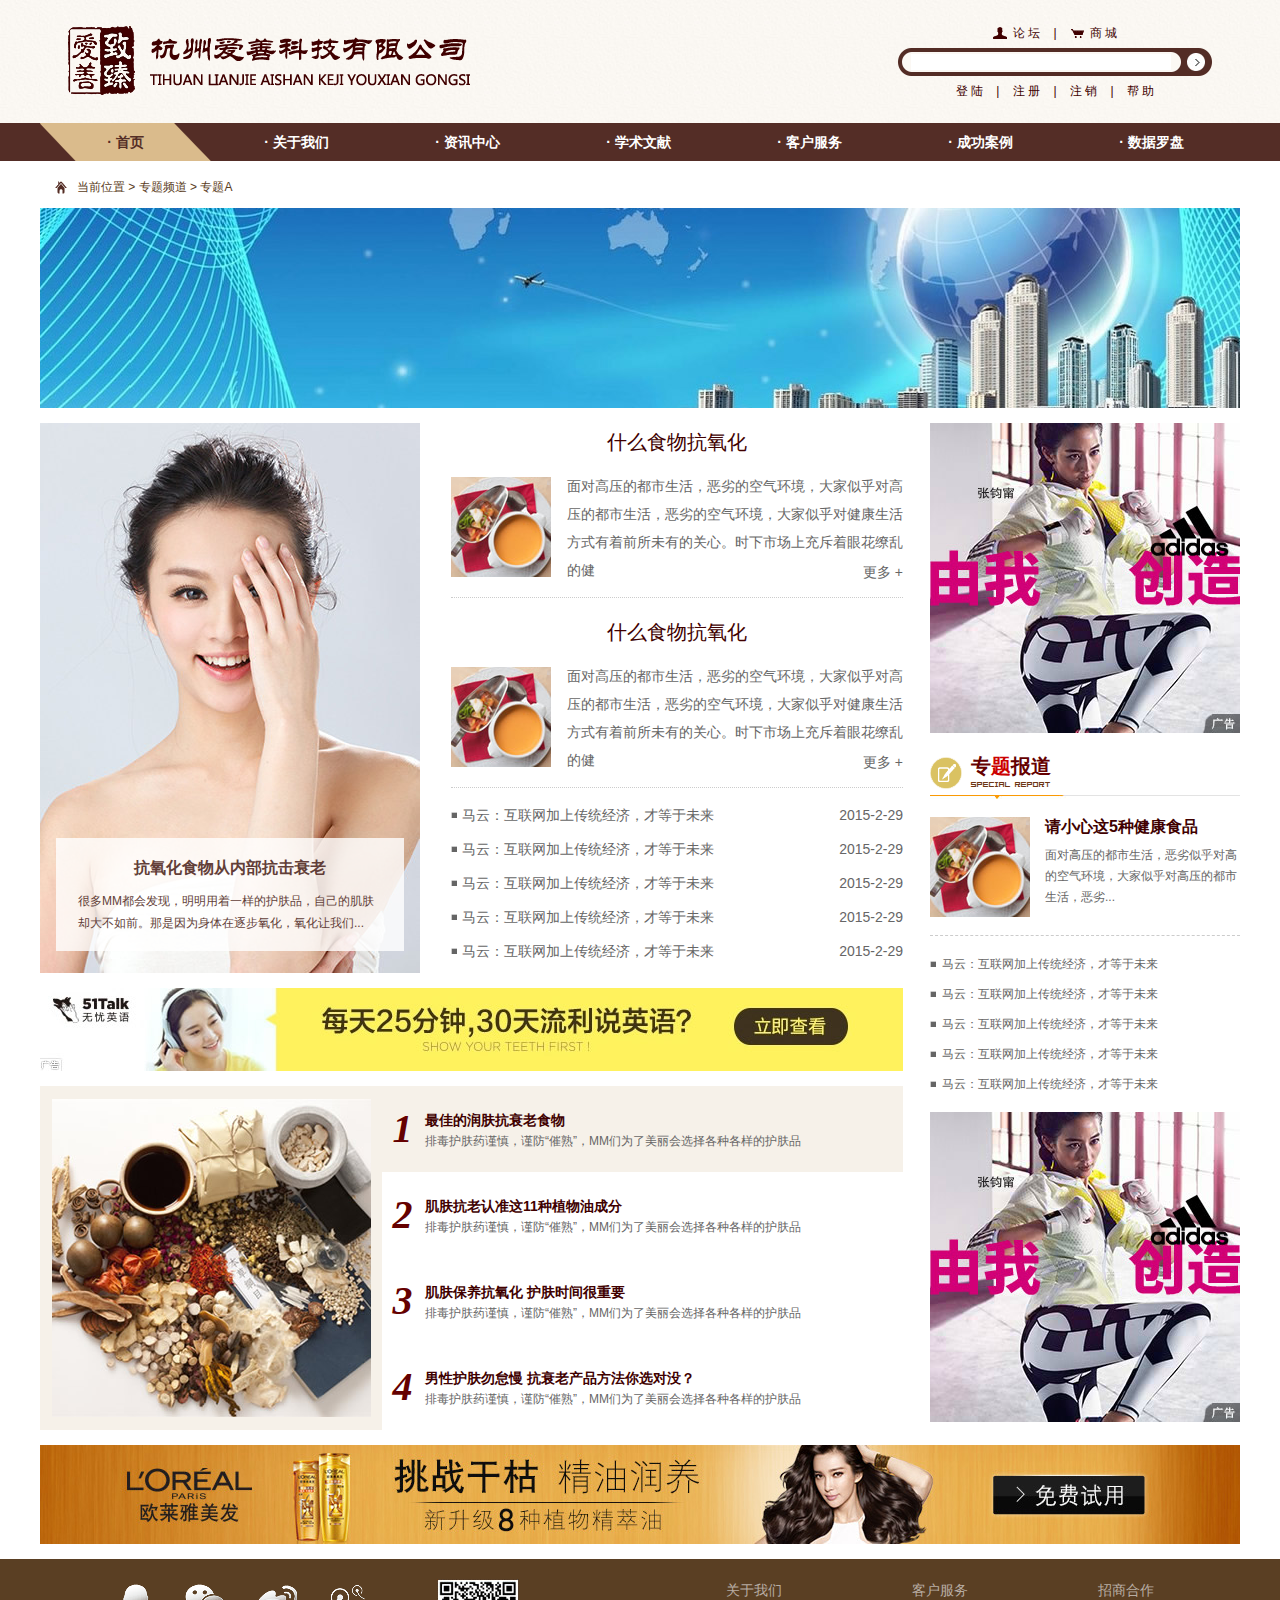
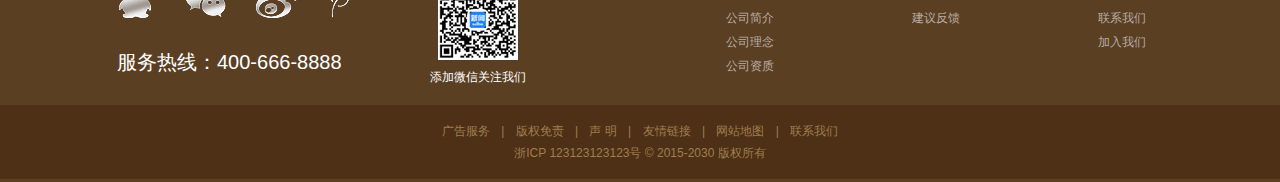
<file: special.html>
<!DOCTYPE html>
<html lang="en">

<head>
  <meta charset="UTF-8">
  <meta name="description" content="网站描述">
  <meta name="keywords" content="网站关键字">
  <link rel="stylesheet" href="css/style.css">
  <title>专题频道</title>
</head>

<body>
  <!-- 头部 -->
  <header class="header">
    <div class="headBox">
      <a class="logo" href="#"><img src="images/logo.png" width="402" height="69"></a>
      <div class="headR">
        <div class="headLinks"><a class="top_a1" href="#">论 坛</a> | <a class="top_a2" href="#">商 城</a></div>
        <div class="serBox">
          <input class="serInt" name="" type="text">
          <input value="" class="serSubmit" name="" type="submit">
        </div>
        <div class="headLinks"><a class="cor_cfs" href="#">登 陆</a> | <a class="cor_cfs" href="#">注 册</a> | <a
            class="cor_cfs" href="#">注 销</a> | <a class="cor_cfs" href="#">帮 助</a></div>
      </div>
    </div>
  </header>

  <!-- 导航栏 -->
  <nav class="nav">
    <div class="navBox">
      <ul>
        <li class="cutLi"><a href="index.html" class="nav_a">· 首页</a></li>
        <li><a href="about.html" class="nav_a">· 关于我们</a></li>
        <li><a href="information.html" class="nav_a">· 资讯中心</a>
          <div class="subMenu">
            <a class="nav_a2" href="industry.html">行业资讯</a> |
            <a class="nav_a2" href="special.html">专题报道</a> |
            <a class="nav_a2" href="#">违规动态</a> |
            <a class="nav_a2" href="#">会展信息</a> |
            <a class="nav_a2" href="#">行业人文</a> |
            <a class="nav_a2" href="#">加入我们</a>
          </div>
        </li>
        <li><a href="learning.html" class="nav_a">· 学术文献</a></li>
        <li><a href="customer.html" class="nav_a">· 客户服务</a></li>
        <li><a href="case.html" class="nav_a">· 成功案例</a></li>
        <li><a href="compass.html" class="nav_a">· 数据罗盘</a></li>
      </ul>
    </div>
  </nav>

  <!-- 标记 -->
  <div class="main2">
    <div class="m2pos">当前位置 > <a href="#">专题频道</a> > <a href="#">专题A</a></div>
    <div class="imgBlock"><img src="images/m2ban3.jpg" width="1200" height="200"></div>
  </div>
  <!-- 正文 -->
  <div class="m2spl">
    <div class="m2sL">
      <div class="m2spTop">
        <div class="imgBlock m2spImg">
          <a href="#">
            <img src="images/m2spImg.jpg" width="380" height="550">
            <div class="m2spLay">
              <strong>抗氧化食物从内部抗击衰老</strong>
              <p>很多MM都会发现，明明用着一样的护肤品，自己的肌肤却大不如前。那是因为身体在逐步氧化，氧化让我们...</p>
            </div>
          </a>
        </div>
        <div class="m2spMid">
          <strong><a class="cor_cfs" href="#">什么食物抗氧化</a></strong>
          <div class="m2spTxt2">
            <a class="fl" href="#"><img src="images/m2spImg2.jpg" width="100" height="100"></a>
            <div class="m2sp_p">
              面对高压的都市生活，恶劣的空气环境，大家似乎对高压的都市生活，恶劣的空气环境，大家似乎对健康生活方式有着前所未有的关心。时下市场上充斥着眼花缭乱的健
              <a href="#" class="m2spMore">更多 +</a>
            </div>
          </div>
          <strong><a class="cor_cfs" href="#">什么食物抗氧化</a></strong>
          <div class="m2spTxt2 m2spTxt2a">
            <a class="fl" href="#"><img src="images/m2spImg2.jpg" width="100" height="100"></a>
            <div class="m2sp_p">
              面对高压的都市生活，恶劣的空气环境，大家似乎对高压的都市生活，恶劣的空气环境，大家似乎对健康生活方式有着前所未有的关心。时下市场上充斥着眼花缭乱的健
              <a href="#" class="m2spMore">更多 +</a>
            </div>
          </div>
          <div class="hmc1_u1">
            <ul>
              <li><a class="fl" href="#">马云：互联网加上传统经济，才等于未来</a><span class="fr">2015-2-29</span></li>
              <li><a class="fl" href="#">马云：互联网加上传统经济，才等于未来</a><span class="fr">2015-2-29</span></li>
              <li><a class="fl" href="#">马云：互联网加上传统经济，才等于未来</a><span class="fr">2015-2-29</span></li>
              <li><a class="fl" href="#">马云：互联网加上传统经济，才等于未来</a><span class="fr">2015-2-29</span></li>
              <li><a class="fl" href="#">马云：互联网加上传统经济，才等于未来</a><span class="fr">2015-2-29</span></li>
            </ul>
          </div>
        </div>
      </div>
      <div class="m2sp_ad imgBlock"><img src="images/m2ad_img.jpg" width="863" height="83"></div>
      <div class="m2spBom">

        <div class="bd imgBlock">
          <ul>
            <li><img src="images/m2sp_img.jpg" width="319" height="318"></li>
            <!-- <li><img src="images/m2sp_img.jpg" width="319" height="318"></li>
            <li><img src="images/m2sp_img.jpg" width="319" height="318"></li>
            <li><img src="images/m2sp_img.jpg" width="319" height="318"></li> -->
          </ul>
        </div>
        <div class="hd">
          <ul>
            <li class="on">
              <span>1</span>
              <div class="hmc3Txt2">
                <strong><a href="javascript:;" class="cor_cfs">最佳的润肤抗衰老食物</a></strong>
                排毒护肤药谨慎，谨防“催熟”，MM们为了美丽会选择各种各样的护肤品
              </div>
            </li>
            <li>
              <span>2</span>
              <div class="hmc3Txt2">
                <strong><a href="javascript:;" class="cor_cfs">肌肤抗老认准这11种植物油成分</a></strong>
                排毒护肤药谨慎，谨防“催熟”，MM们为了美丽会选择各种各样的护肤品
              </div>
            </li>
            <li>
              <span>3</span>
              <div class="hmc3Txt2">
                <strong><a href="javascript:;" class="cor_cfs">肌肤保养抗氧化 护肤时间很重要</a></strong>
                排毒护肤药谨慎，谨防“催熟”，MM们为了美丽会选择各种各样的护肤品
              </div>
            </li>
            <li>
              <span>4</span>
              <div class="hmc3Txt2">
                <strong><a href="javascript:;" class="cor_cfs">男性护肤勿怠慢 抗衰老产品方法你选对没？</a></strong>
                排毒护肤药谨慎，谨防“催熟”，MM们为了美丽会选择各种各样的护肤品
              </div>
            </li>
          </ul>
        </div>
      </div>
    </div>
    <div class="m2sR">
      <div class="m2ad imgBlock"><img src="images/m2ad.jpg" width="310" height="310"></div>
      <div class="hmc2T">
        <img width="32" height="32" src="images/hm_tion4.png">
        <div class="hmc2Tnm">
          <strong>专<span class="cor_red">题</span>报道</strong>
          special report
        </div>
      </div>
      <div class="hmc2_ul m2sp_ul">
        <ul>
          <li>
            <a href="#" class="fl"><img width="100" height="100" src="images/hmc2_img.jpg"></a>
            <div class="hmc2Txt m2spTxt">
              <strong><a href="#" class="cor_cfs">请小心这5种健康食品</a></strong>
              <p>面对高压的都市生活，恶劣似乎对高的空气环境，大家似乎对高压的都市生活，恶劣...</p>
              <a href="#" class="hmc1_more2"></a>
            </div>
          </li>
        </ul>
      </div>
      <div class="hmc3_ul">
        <ul>
          <li><a href="#">马云：互联网加上传统经济，才等于未来</a></li>
          <li><a href="#">马云：互联网加上传统经济，才等于未来</a></li>
          <li><a href="#">马云：互联网加上传统经济，才等于未来</a></li>
          <li><a href="#">马云：互联网加上传统经济，才等于未来</a></li>
          <li><a href="#">马云：互联网加上传统经济，才等于未来</a></li>
        </ul>
      </div>
      <div class="m2ad imgBlock"><img src="images/m2ad.jpg" width="310" height="310"></div>
    </div>
    <div class="clear"></div>
  </div>
  <!-- 广告 -->
  <div class="mad_1 imgBlock"><img src="images/mad_1.jpg" width="1200" height="99"></div>
  <!--企业详情  -->
  <div class="mBom">
    <div class="mBomBox">
      <div class="mBomL">
        <div class="mBom_res bdsharebuttonbox">
          <a href="#" class="mBom_res1" data-cmd="sqq"></a>
          <a href="#" class="mBom_res1 mBom_res2" data-cmd="weixin"></a>
          <a href="#" class="mBom_res1 mBom_res3" data-cmd="tsina"></a>
          <a href="#" class="mBom_res1 mBom_res4" data-cmd="tqq"></a>
        </div>
        <div class="mBom_tel">服务热线：400-666-8888</div>
      </div>
      <div class="mBomM">
        <img src="images/wxImg.jpg" width="82" height="82"><br>添加微信关注我们
      </div>
      <div class="mBomDl">
        <dl>
          <dt>招商合作</dt>
          <dd><a class="mBom_a1" href="contact.html">联系我们</a></dd>
          <dd><a class="mBom_a1" href="#">加入我们</a></dd>
        </dl>
      </div>
      <div class="mBomDl">
        <dl>
          <dt>客户服务</dt>
          <dd><a class="mBom_a1" href="feedback.html">建议反馈</a></dd>
        </dl>
      </div>
      <div class="mBomDl">
        <dl>
          <dt>关于我们</dt>
          <dd><a class="mBom_a1" href="#">公司简介</a></dd>
          <dd><a class="mBom_a1" href="#">公司理念</a></dd>
          <dd><a class="mBom_a1" href="#">公司资质</a></dd>
        </dl>
      </div>
    </div>
  </div>
  <!-- 底部 -->
  <footer class="footer">
    <div class="footLink">
      <a href="#">广告服务</a> |
      <a href="#">版权免责</a> |
      <a href="#">声 明</a> |
      <a href="#">友情链接</a> |
      <a href="#">网站地图</a> |
      <a href="#">联系我们</a>
    </div>
    <p> 浙ICP 123123123123号 © 2015-2030 版权所有</p>
  </footer>

</body>
<script type="text/javascript">
  var __aObj = document.getElementsByTagName("a");
  var __length = __aObj.length;
  for (var i = 0; i < __length; i++) {
    __aObj[i].onfocus = function () { this.blur(); }
  }
</script>
<script src="js/jquery.js" type="text/javascript"></script>
<!-- 轮播 -->
<script src="js/ss.js" type="text/javascript"></script>
<script src="js/public.js" type="text/javascript"></script>
<script src="js/prefixfree.min.js" type="text/javascript"></script>
<!-- [if lt IE 8] -->
<script language="javascript" type="text/javascript" src="libs/html5.js"></script>
<!-- [endif] -->
<!-- [if IE 6] -->
<script src="libs/ie6PNG.js" type="text/javascript"></script>
<script type="text/javascript">DD_belatedPNG.fix('*');</script>
<!--  [endif] -->

</html>
</file>
<file: css/style.css>
@charset "utf-8";
/* 全局样式 */
@font-face
{
font-family: "enf";
src: url('font/enf.TTF');
}
body, ul, dl, dd, dt, ol, li, p, h1, h2, h3, h4, h5, h6, textarea, form, select, fieldset, table, td, div, input {margin:0;padding:0;-webkit-text-size-adjust: none;}
h1, h2, h3, h4, h5, h6{font-size:12px;font-weight:normal}
body>div, body>header, body>nav, body>section, body>footer, body>article {margin:0 auto}
div {text-align:left}
a img {border:0}
table{border-collapse:collapse; border-spacing:0}
select,input,textarea{ outline: none }
body { color: #666; text-align: center; font: 12px Arial, "微软雅黑" }
ul, ol, li {list-style-type:none;vertical-align:0}
a { outline-style: none; color: #666; text-decoration: none; transition: all 0.3s ease-out; }
a:hover { color: #400000; }
a, area {blr:expression(this.onFocus=this.blur())}
:focus {-moz-outline-style: none}
.clear {clear:both;height:0; overflow:hidden; visibility:hidden;}
.hidden,.hide {display:none}
.block,.show {display:block}
.imgBlock img{display:block}
.fl{float:left}
.fr{float:right}
.fline{float:left; display:inline}
.clearfix:after{clear:both;content:".";height:0;display:block;visibility:hidden}
.chgBtn{cursor:pointer}
.f12{font-size:12px}
.f13{font-size:13px}
.f14{font-size:14px}
.f15{font-size:15px}
.f16{font-size:16px}
.f17{font-size:17px}
.f18{font-size:18px}
.f19{font-size:19px}
.f20{font-size:20px}
.fwr{font-family:"微软雅黑"}
.fst{ font-family: "宋体" }
.far{font-family:Arial}
.fb{font-weight:bold}
.auto{margin-left:auto; margin-right:auto}
.cor_red{color:#C00}
.cor_bs,.cor_bs:hover{color:#fff}
.pr{position:relative}
.pa{position:absolute}
.mt10{margin-top:10px;}
.mb10{margin-bottom:10px;}
.wrapper{ width: 1200px; overflow: hidden; margin:0 auto; }
.long{width:1300px;}
.opacity{opacity:0; filter:alpha(opacity=0);transition:all 0.3s ease-out;}
.opacity:hover{opacity:1; filter:alpha(opacity=100);}
.header { background: url(../images/headBg.jpg) repeat; height: 123px; }
.headBox { margin: 0px auto; height: 123px; width: 1144px; padding: 0px 28px; }
.logo { float: left; margin-top: 26px; }
.nav { background: url(../images/navBg.jpg) repeat-x left top; height: 38px; position: relative; width: 100%; z-index: 10; }
/* 轮播 */
.keAutoFocus{width:100%; height:376px; overflow:hidden; position:relative;}
.keAutoFbox{width:1920px; height:376px; position:absolute; left:50%; top:0; margin-left:-960px;}
.keAutoFbox .bd { height: 376px; width: 1920px; overflow: hidden; }
.keAutoFbox .bd ul li { float: left; height: 376px; width: 1920px; position: relative; }
.keAutoFbox .bd ul li img{display:block;}
.keAutoFbox .hd { position: absolute; z-index: 2; height: 10px; left: 930px; bottom: 13px; }
.keAutoFbox .hd ul li { height: 10px; width: 10px; float: left; margin-right: 8px; background: url(../images/fs_icon2.png); border-radius: 50%; }
.keAutoFbox .hd ul li.on{ background: url(../images/fs_icon1.png) no-repeat; }
/* 底部 */
.footer { background: #4D3015; color: #9F7E4F; border-bottom: 3px solid #5A3F23; line-height: 22px; padding: 15px 0px; }
.footLink { text-align: center; }
.footLink a, .footLink a:hover { color: #9f7e4f; margin: 0px 8px; }
/* 企业详情 */
.mBom { background: #5A3F23; height: 146px; }
.mad_1 { margin-bottom: 15px; width: 1200px; }
.hmCon1 { height: 334px; padding-top: 15px; width: 1200px; }
.hmc1_box1 { float: left; width: 471px; margin-right: 9px; }
.hmc1_sbx1 { height: 191px; background: #EEEEEE; margin-bottom: 9px; padding: 19px 98px 0px 30px; position: relative; }
.hmc1_sbx2 { height: 210px; background: #EEEEEE; margin-bottom: 9px; padding: 0px; position: relative; }
.mad_2 { overflow: hidden; }
.hmc1_box2 { float: left; width: 400px; }
.hmc1_box3 { float: right; width: 312px; }
.hmc1_box3 ul li { float: left; }
.hmCon2 { background: url(../images/hmc2Bg.jpg) repeat; height: 355px; width: 1200px; }
.hmCon3 { height: 360px; width: 1200px; margin-bottom: 15px; }
.headR { float: right; width: 314px; padding-top: 18px; }
.headLinks { line-height: 30px; text-align: center; height: 30px; color: #400000; }
.cor_cfs { color: #400000; }
.top_a1 { background: url(../images/top_icon1.png) no-repeat left center; margin-right: 10px; padding-left: 20px; color: #400000; }
.top_a2 { background: url(../images/top_icon2.png) no-repeat left center; padding-left: 20px; margin-left: 10px; color: #400000; }
.serBox { background: url(../images/serBg.png) no-repeat center center; height: 28px; position: relative; }
.headLinks .cor_cfs { margin: 0px 10px; }
.serSubmit { background: url(../images/serBtn.jpg) no-repeat; height: 18px; width: 18px; border-width: 0px; border-style: none; position: absolute; top: 5px; right: 7px; cursor: pointer; }
.serInt { height: 16px; width: 260px; border-width: 0px; border-style: none; position: absolute; left: 13px; top: 6px; color: #400000; font: 12px/16px "微软雅黑"; }

.navBox { margin: 0px auto; height: 38px; width: 1200px; }
.navBox ul li { float: left; height: 38px; width: 171px; }
.nav_a { text-align: center; display: block; width: 171px; line-height: 38px; font-size: 14px; font-weight: bold; color: #FFF; }
.cutLi .nav_a, .on .nav_a { background: url(../images/navHover.png) no-repeat; color: #542E26; }
.subMenu { width: 100%; background: url(../images/subNav.png) no-repeat left top; height: 34px; position: absolute; left: 522px; top: 38px; padding-left: 25px; color: #532c25; display: none; }
.nav_a2 { font-size: 12px; line-height: 34px; color: #532c25; margin: 0px 20px; }
.nav_a2:hover { text-decoration: underline; }
/* .navBox { margin: 0px auto; height: 38px; width: 1200px; }
.navBox ul li { float: left; height: 38px; width: 141px; padding: 0px 15px; position: relative; }
.nav_a { text-align: center; display: block; width: 141px; line-height: 38px; font-size: 14px; font-weight: bold; color: #FFF; }
.cutLi .nav_a, .on .nav_a { background: #DABB8C; color: #542E26; }
.subMenu { width: 141px; position: absolute; left: 15px; top: 38px; color: #532c25; background: url(../images/subBg.png) repeat; display: none; }
.nav_a2 { font-size: 12px; line-height: 34px; color: #532c25; display: block; height: 34px; text-align: center; }
.nav_a2:hover { text-decoration: none; background: #542D26; color: #DABB8C; } */
.hmT1 { height: 32px; color: #660000; font: bold 20px/32px "宋体"; }
.hmT1 img { float: left; margin-right: 10px; }
.hmbx1_txt { font-size: 14px; line-height: 26px; padding: 15px 0px; }
.hmbx1_more,.hmbx1_more:hover { font-size: 14px; line-height: 26px; color: #FFF; display: inline-block; height: 26px; width: 86px; background: #FF6600; text-align: center; float: right; }
.hmc1_itms { height: 210px; width: 70px; position: absolute; top: 0px; right: 0px; }
.hmc1_itms li{height:70px; overflow:hidden}
.hmc1_change .hd { height: 210px; width: 35px; position: absolute; z-index: 3; top: 0px; right: 0px; }
.hmc1_change .hd ul li { padding: 14px 8px 0px; height: 91px; width: 19px; text-align: center; background: #DCBD8F; cursor: pointer; font-size: 16px; line-height: 18px; color: #FFFFFF; position: relative; }
.hmc1_change .hd ul .on { color: #532C25; background: #BC985F; }
.hmc1_change .hd ul li.on i { background: url(../images/hm_tag.png) no-repeat; height: 12px; width: 7px; margin-top: -6px; position: absolute; left: -7px; top: 50%; }
.hmc1Con { padding: 11px 48px 0px 9px; }
.hmc1Top { height: 67px; border-bottom: 1px dashed #CBCBCB; overflow: hidden; }
.hmc1_topTxt { float: right; width: 226px; line-height: 24px; }
.hmc1_topTxt strong { display: block; height: 28px; padding-top: 4px; overflow: hidden; font: bold 16px/28px "宋体"; }
.hmc1_u1 { padding-top: 10px; position: relative; height: 116px; }
.hmc1_u1 ul li { background: url(../images/hmsquer.jpg) no-repeat left center; line-height: 24px; height: 24px; padding-left: 11px; overflow: hidden; }
.hmc1_more2 { position: absolute; right: 6px; bottom: -1px; font: 9px enf; }
.hmc1_more10 { position: absolute; right: 0px; bottom: 4px; font: 9px enf; }
.hmc2L { float: left; width: 401px; margin-right: 24px; padding-left: 6px; }
.hmc2T { height: 46px; padding-top: 20px; background: url(../images/hmtlien.jpg) no-repeat left bottom; position: relative; }
.hmc2T img { float: left; margin-top: 4px; margin-right: 9px; }
.hmc2Tnm { float: left; width: 170px; text-transform: uppercase; color: #6D3713; font: 8px/12px enf; }
.hmc2Tnm strong { display: block; color: #650000; font: bold 20px/26px "宋体"; }
.hmMore { background: url(../images/hmMore.png) no-repeat; display: block; height: 15px; width: 34px; position: absolute; right: 6px; top: 35px; }
.hmc2_ul { padding-top: 6px; }
.hmc2_ul ul li { height: 118px; padding-top: 18px; border-bottom: 1px dashed #CCCCCC; }
.hmc2Txt { float: right; width: 286px; height: 108px; position: relative; line-height: 21px; }
.hmc2Txt strong { display: block; font-size: 16px; font-weight: bold; line-height: 16px; margin-bottom: 5px; }
.mBomBox { margin: 0px auto; width: 1200px; height: 171px; }
.mBomL { padding-left: 74px; float: left; width: 300px; }
.mBomM { float: left; width: 128px; text-align: center; padding-top: 20px; color: #FFF; line-height: 20px; }
.mBomDl { float: right; width: 142px; padding-left: 44px; color: #B8ADA3; }
.mBom_a1 { color: #B8ADA3; }
.mBom_a1:hover { color: #FFF; }
.mBomDl dl dt { line-height: 32px; padding-top: 15px; font-size: 14px; }
.mBomDl dl dd { line-height: 24px; height: 24px; }
.mBom_tel { font-size: 20px; color: #FFF; line-height: 36px; padding-left: 3px; font-weight: normal; }
.mBom_res { height: 60px; padding-top: 25px; }
.mBom_res1 { float: left; height: 34px; width: 41px; margin-right: 30px; background: url(../images/bmIcon1.png) no-repeat; }
.mBom_res2 { background: url(../images/bmIcon2.png) no-repeat; }
.mBom_res3 { background: url(../images/bmIcon3.png) no-repeat; }
.mBom_res4 { background: url(../images/bmIcon4.png) no-repeat; }
.hmc3Img { float: left; width: 224px; margin: 60px 24px 0px 0px; }
.hmc3M { float: left; width: 255px; }
.hmCon3 .hmc2T { background: url(../images/hmtlien2.jpg) no-repeat left bottom; }
.hmc3_ul { padding-top: 15px; }
.hmc3_ul ul li { line-height: 30px; background: url(../images/hmsquer.jpg) no-repeat left center; height: 30px; padding-left: 12px; overflow: hidden; }
.hmc3R { float: right; width: 242px; padding-top: 62px; overflow: hidden; }
.hmc3Map { height: 200px; position: relative; text-align: right; }
.hmc3T { position: absolute; left: 0px; top: 0px; z-index: 2; }
.hmc3u2 { width: 300px; padding-top: 18px; }
.hmc3u2 ul li { float: left; width: 72px; height: 72px; margin-right: 9px; }
.hmCon2 .hmc3M { float: right; display: inline; margin-right: 7px; width: 270px; }
.hmc2M { float: left; width: 465px; }
.hmc2Box { padding-top: 15px; height: 250px; }
.hmc2Img { float: right; border: 2px solid #E8D9C1; border-radius:0.3em; }
.hmc3u3 ul li { height: 80px; margin-bottom: 3px; cursor: pointer; }
.hmc3u3 ul li span { font: italic bold 40px/80px "宋体"; float: left; width: 41px; text-align: center; color: #650000; height: 79px; }
.hmc3u3 { float: left; width: 221px; overflow: hidden; }
.hmc3Txt2 { float: left; width: 168px; line-height: 20px; padding-left: 2px; }
.hmc3Txt2 strong { display: block; font-size: 14px; line-height: 22px; height: 22px; padding-top: 19px; color: #650000; }
.hmc3Even,.hmc3u3 ul li.on { background: #EBDECB; }
.hmc2Box .bd{ float: right; height: 244px; width: 244px; }
.hmc1Icon1 { background: url(../images/hmc1Bg.jpg) no-repeat left top; display: block; height: 70px; width: 70px; }
.hmc1Icon2 { background: url(../images/hmc1Bg.jpg) no-repeat left -70px; display: block; height: 70px; width: 70px; }
.hmc1Icon3 { background: url(../images/hmc1Bg.jpg) no-repeat left -140px; display: block; height: 70px; width: 70px; }
.on .hmc1Icon1 { background: url(../images/hmc1Bg.jpg) no-repeat right top; }
.on .hmc1Icon2 { background: url(../images/hmc1Bg.jpg) no-repeat right -70px; }
.on .hmc1Icon3 { background: url(../images/hmc1Bg.jpg) no-repeat right -140px; }
.hmc1_itms a{transition:none;}

/*2016-04-23 CSS*/
.m2pos { line-height: 42px; background: url(../images/m2hmIcon.png) no-repeat left center; height: 42px; padding-left: 22px; color: #5a3c22; margin: 5px 0px 0px 15px; }
.main2 { width: 1200px; overflow: hidden; }
.m2Focus { height: 418px; position: relative; }
.m2pos a{ color: #5a3c22; }
.m2Focus .bd { height: 418px; width: 1200px; overflow: hidden; }
.m2Focus .bd ul li { float: left; height: 418px; width: 1200px; position: relative; }
.m2Focus .bd ul li img{display:block;}
.m2Focus .hd { position: absolute; z-index: 2; height: 10px; left: 568px; bottom: 13px; }
.m2Focus .hd ul li { height: 10px; width: 10px; float: left; margin-right: 8px; background: url(../images/m2fsIcon1.png); border-radius: 50%; }
.m2Focus .hd ul li.on{ background: url(../images/m2fsIcon2.png) no-repeat; }
.m2aAd { width: 1300px; margin: 15px 0px; }
.m2aAd ul li { float: left; margin-right: 15px; }
.m2abox { width: 1300px; margin-top: 15px; }
.m2aboxItm { float: left; width: 390px; margin-right: 15px; background: #EEEEEE; height: 200px; }
.m2at1 { margin-right: 0px; margin-left: 12px; padding-top: 10px; height: 48px; overflow: hidden; position: relative; }
.m2as1 { font-size: 48px; color: #d9ba8c; float: left; position: relative; top: -7px; margin-right: 8px; }
.m2as2 { font: bold 18px/24px "宋体"; display: block; height: 24px; color: #4a0f0f; float: left; width: 335px; }
.m2as2a { line-height: 18px; text-transform: uppercase; color: #d9ba8c; display: block; font-size: 12px; overflow: hidden; }
.m2aLong { width: 500px; }
.m2as2a img { position: relative; top: -2px; }
.m2at1 .hmMore { top: 15px; right: 15px; }
.m2aTxtImg { padding: 0px 0px 0px 18px; height: 135px; overflow: hidden; margin-top: -2px; }
.m2a_p { font-size: 12px; line-height: 24px; color: #666; padding-top: 10px; float: left; margin-right: 26px; }
.m2a_p1 { width: 206px; }
.m2a_p2 { width: 175px; }
.mb15 { margin-bottom: 15px; }
.m2bodyMain { background: url(../images/m2bg.jpg) repeat-y left top; width: 1200px; }
.m2L { float: left; width: 288px; overflow: hidden; padding: 44px 0px; }
.m2R { float: right; width: 912px; overflow: hidden; }
.m2ItmNm { height: 85px; }
.m2Ns1 { font-size: 72px; text-transform: uppercase; color: #e4cdab; line-height: 84px; float: left; margin-right: 5px; padding-left: 32px; }
.m2Ns2 { line-height: 36px; text-transform: uppercase; color: #e4cdab; font-size: 30px; display: block; text-align: right; float: left; }
.m2Ns2 span { font-size: 24px; color: #532c25; line-height: 36px; display: inline-block; }
.m2nav li { line-height: 48px; height: 48px; }
.m2nav_a { background: url(../images/m2nav_icon2.jpg) no-repeat 134px center; display: block; padding-left: 154px; font-size: 15px; color: #532c25; line-height: 48px; }
.m2nav_a.on,.m2nav_a:hover { background: #FFF url(../images/m2nav_icon1.jpg) no-repeat 134px center; padding-left: 154px; color: #ff0000; }
.m2Editor { font-size: 14px; line-height: 28px; color: #666666; padding: 72px 46px 46px; }
.m2pro_ul { margin: 35px 46px; }
.m2pro_ul ul li { height: 172px; padding-top: 22px; border-bottom: 1px dotted #DABB8C; }
.m2proTxt { margin-left: 220px; font-size: 12px; line-height: 30px; }
.m2proTxt strong { display: block; line-height: 30px; font-size: 16px; font-weight: bold; overflow: hidden; }
.m2proTxt p { }
.page { text-align: center; height: 65px; }
.page_a { line-height: 28px; height: 28px; display: inline-block; padding: 0px 10px; border: 1px solid #E5E5E5; margin: 0px 3px; }
.page_a.on, .page_a:hover { color: #FFF; background: #542E26; }
.m2nt { margin: 0px 46px; font-size: 18px; color: #3f0000; line-height: 30px; text-align: center; padding-top: 52px; font-weight: bold; }
.m2nInfo { text-align: center; line-height: 20px; padding-top: 14px; }
.m2Editor2 { padding-top: 20px; }
.m2Ns2a { font-size: 18px; }
.m2case_ul { padding-top: 75px; }
.m2case_ul ul li { margin: 0px 40px 40px; border-bottom: 1px dotted #DABB8C; height: 240px; }
.m2caseTxt { float: right; width: 486px; background: #542E26; height: 200px; padding: 0px 16px; line-height: 30px; color: #FFF; }
.m2caseTxt strong { display: block; font-size: 16px; line-height: 36px; height: 36px; overflow: hidden; padding-top: 7px; }
.m2caseEven .fl { float: right; }
.m2caseEven .m2caseTxt { float: left; }
.m2usFm { padding: 75px 0px; }
.m2usFm ul li { line-height: 28px; min-height: 28px; _height: 28px; margin-bottom: 25px; }
.m2us_nm { color: #542E26; text-align: right; float: left; width: 194px; padding-right: 5px; font-size: 14px; }
.m2us_int { padding: 0px 10px; height: 26px; width: 280px; border: 1px solid #542E26; float: left; margin-right: 15px; font: 14px/26px "微软雅黑"; }
.m2usSubmit,.m2usSubmit:hover { line-height: 28px; text-align: center; display: block; height: 28px; width: 92px; font-size: 14px; color: #FFF; background: #542E26; float: left; }
.m2usArea { padding: 5px 10px; height: 260px; width: 500px; border: 1px solid #542e26; font: 14px/20px "微软雅黑"; }
.m2usBox { margin: 0px auto; width: 826px; padding: 80px 0px 180px; }
.m2map_adr { font-size: 14px; line-height: 42px; color: #FFF; height: 42px; padding-left: 25px; background: #542E26; margin-bottom: 48px; }
.m2usWx { float: right; margin-top: -2px; }
.m2usItms { float: left; width: 642px; height: 178px; overflow: hidden; }
.m2usItms ul li { float: left; height: 103px; width: 50%; overflow: hidden; }
.m2usItms ul li img { float: left; }
.m2us_imTxt { margin-left: 84px; font-size: 14px; color: #532c25; line-height: 30px; padding-top: 5px; }
.m2spl { width: 1200px; margin: 15px auto; }
.m2sL { float: left; width: 863px; }
.m2sR { float: right; width: 310px; }
.m2spl .hmc2T { background: url(../images/hmtlien2.jpg) no-repeat left bottom; }
.m2spTxt { width: 195px; }
.m2sp_ul ul li { padding-top: 12px; }
.m2spTxt strong { margin-bottom: 8px; display: block; line-height: 20px; height: 20px; }
.m2sR .hmc3_ul { padding-top: 13px; margin-bottom: 13px; }
.m2spTop { height: 550px; overflow: hidden; }
.m2sp_ad { margin: 15px 0px; height: 83px; }
.m2spBom { height: 344px; }
.m2spBom .bd { background: #F6F1E9; height: 331px; width: 319px; text-align: center; float: left; padding: 13px 11px 0px 12px; }
.m2spBom .bd li { float: left; width: 319px; height: 318px; }
.m2spBom .hd { float: right; width: 521px; height: 344px; }
.m2spBom .hd ul li { height: 86px; cursor: pointer; }
.m2spBom ul li span { font: italic bold 40px/80px "宋体"; float: left; width: 41px; text-align: center; color: #650000; height: 79px; }
.m2spBom .hmc3Txt2 { width: 450px; }
.m2spBom .hd ul li span { line-height: 86px; }
.m2spBom .hmc3Txt2 strong { padding-top: 23px; }
.m2spBom ul li.on { background: #f6f1e9; }
.m2spImg { float: left; height: 550px; width: 380px; position: relative; }
.m2spLay { height: 108px; width: 304px; position: absolute; left: 16px; bottom: 22px; background: url(../images/m2spBg.png) repeat; color: #623e38; padding: 5px 22px 0px; line-height: 22px; }
.m2spLay strong { font-size: 16px; line-height: 44px; height: 44px; display: block; text-align: center; margin-top: 3px; }
.m2spMid { float: right; width: 452px; }
.m2spMid strong { line-height: 38px; height: 38px; margin-bottom: 11px; text-align: center; font-size: 20px; display: block; font-weight: normal; }
.m2spTxt2 { height: 125px; border-bottom: 1px dotted #CCCCCC; position: relative; margin-bottom: 15px; }
.m2sp_p { font-size: 14px; line-height: 28px; margin-left: 116px; }
.m2spTxt2 img { margin-top: 5px; }
.m2spMore { position: absolute; right: 0px; bottom: 11px; }
.m2spMid .hmc1_u1 li { font-size: 14px; line-height: 34px; height: 34px; }
.m2spTxt2a { margin-bottom: 0px; }
.m2rBox { background: url(../images/m2rbg.jpg) repeat-y right top; width: 1194px; padding-right: 6px; margin-bottom: 15px; }
.m2rL { float: left; width: 800px; padding-left: 30px; }
.m2rL .m2Editor2 { padding-right: 0px; padding-left: 0px; }
.m2rL .m2nt { margin: 0px; }
.m2rR { width: 300px; float: right; padding-bottom: 20px; }
.m2itmLinks { padding: 28px 0px 20px 20px; background: url(../images/m2rbg.jpg) repeat; }
.m2Itms_a { font-size: 12px; color: #5d2a2a; line-height: 34px; white-space: nowrap; display: inline-block; height: 34px; padding: 0px 45px 0px 20px; }
.m2Itms_a:hover { color: #ff0808; }
.m2proList { padding: 0px 18px; float: left; width: 826px; margin: 0px; border: 1px solid #E5E5E5; }
.m2proList .page { padding-top: 20px; }
.m2dlL { padding-left: 42px; float: left; width: 782px; }
.m2dlL .m2Editor2 { padding-right: 0px; padding-left: 0px; }
.m2dlL .m2nt { margin: 0px; }
.m2splLine { background: url(../images/line2.jpg) repeat-y 859px top; }
</file>
